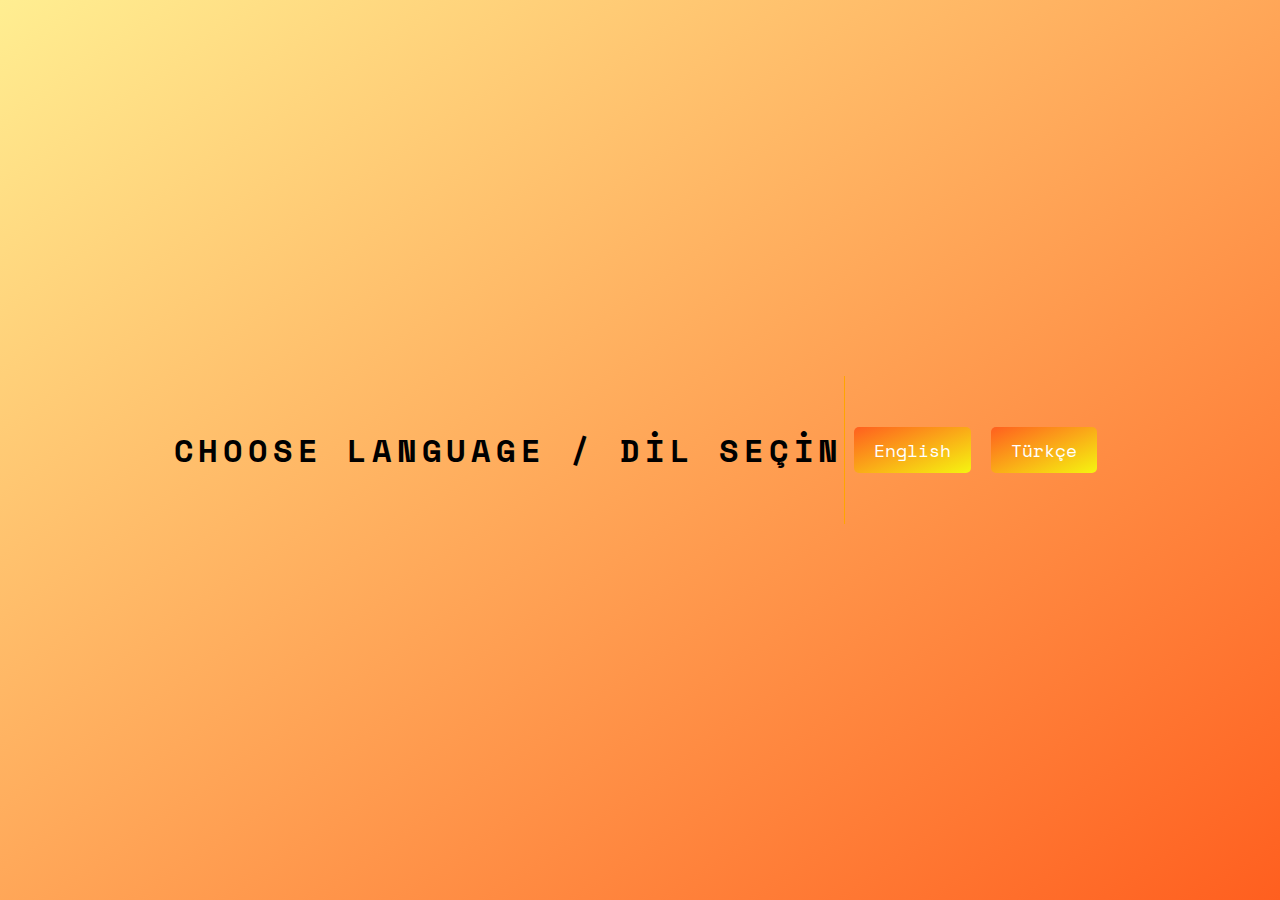
<file: index.html>
<!DOCTYPE html>
<html lang="en">
  <head>
    <meta charset="UTF-8" />
    <meta name="viewport" content="width=device-width, initial-scale=1.0" />
    <meta http-equiv="X-UA-Compatible" content="ie=edge" />
    <title>Ali Uğurlu</title>
    <link rel="stylesheet" href="css/languageStyle.css" />
	  <link rel="icon" href="images/AU.png" type="image/x-icon">
    <link href="https://fonts.googleapis.com/css?family=Space+Mono" rel="stylesheet">
    <link href="https://fonts.googleapis.com/css?family=Kaushan+Script" rel="stylesheet">
	
  </head>
  <body>
    <div class="h1">
      <h1>CHOOSE LANGUAGE / DİL SEÇİN</h1>
    </div>
    <br></br>
    <div class="button-container">
      <button onclick="redirectToPage('ENG.html')">English</button>
      <button onclick="redirectToPage('TR.html')">Türkçe</button>
      <!-- Add more language buttons as needed -->
    </div>
    <script src="selectLanguage.js"></script>
  </body>
</html>
</file>
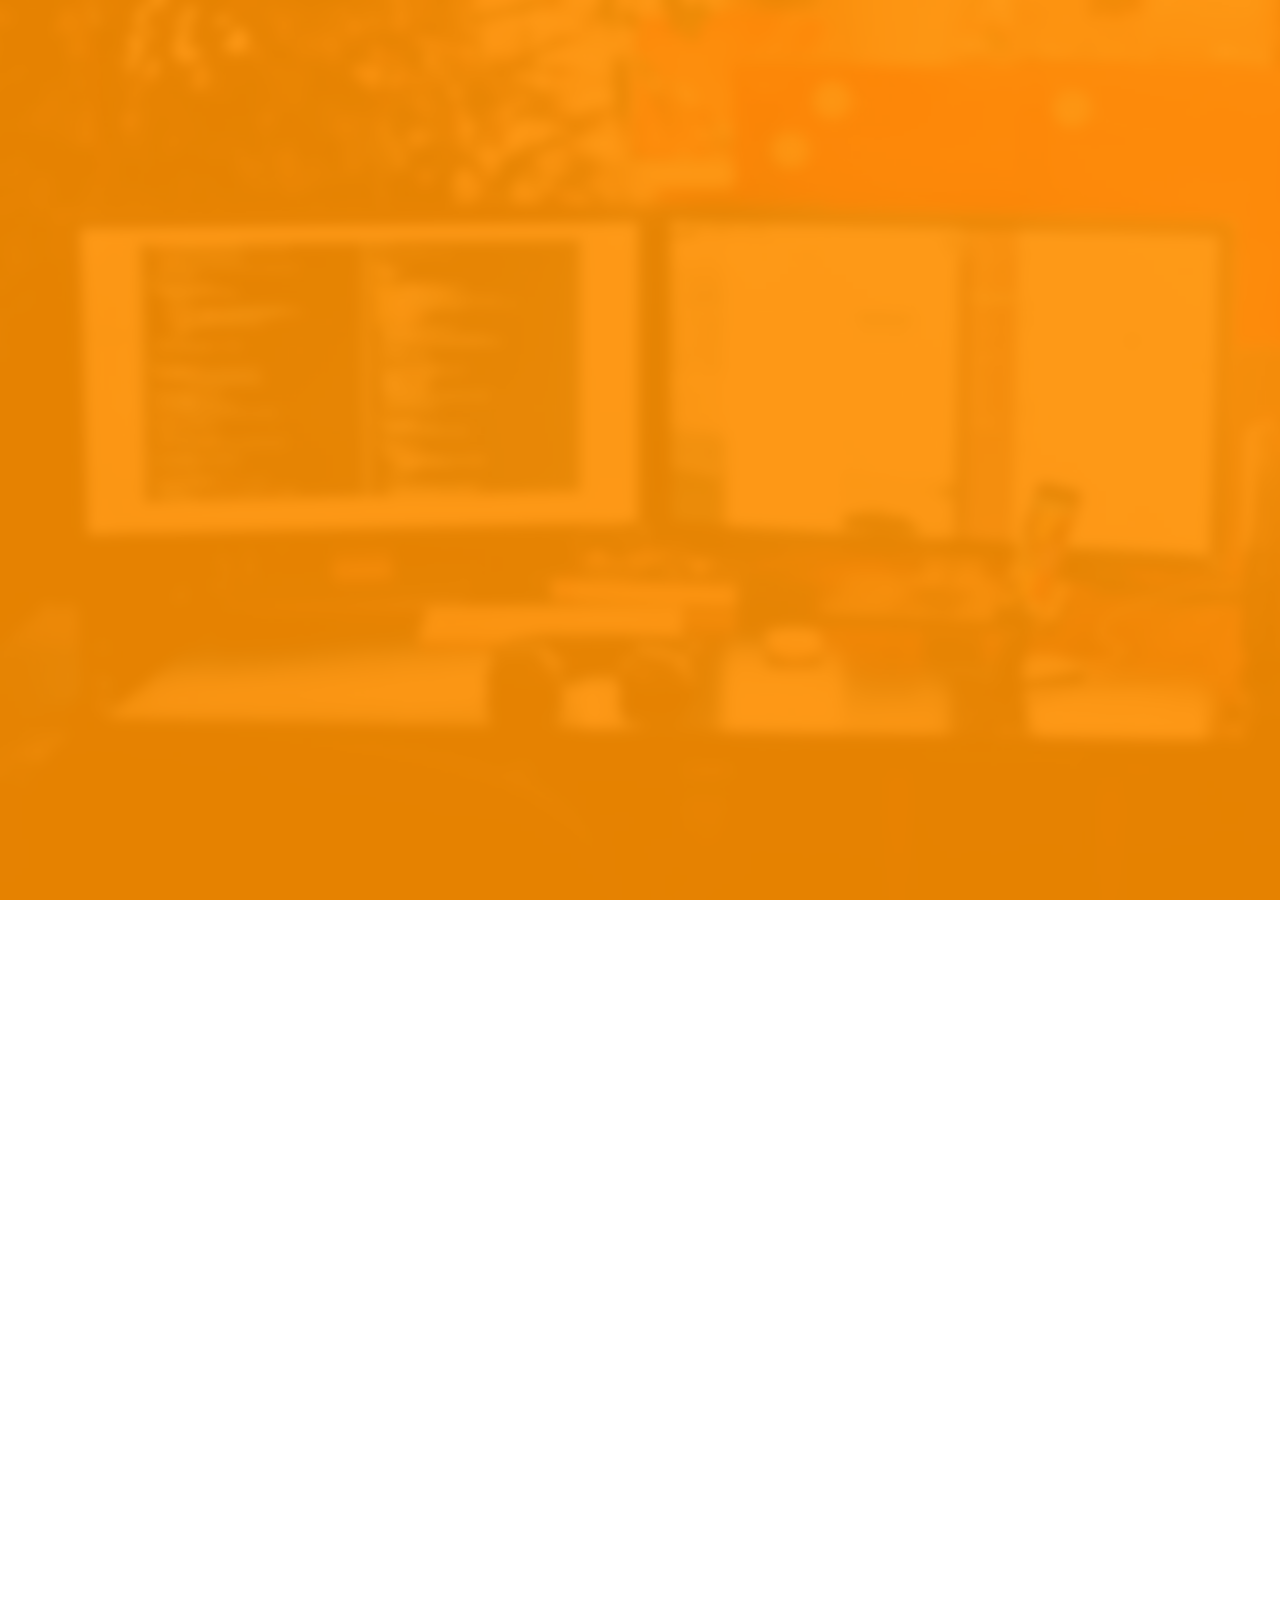
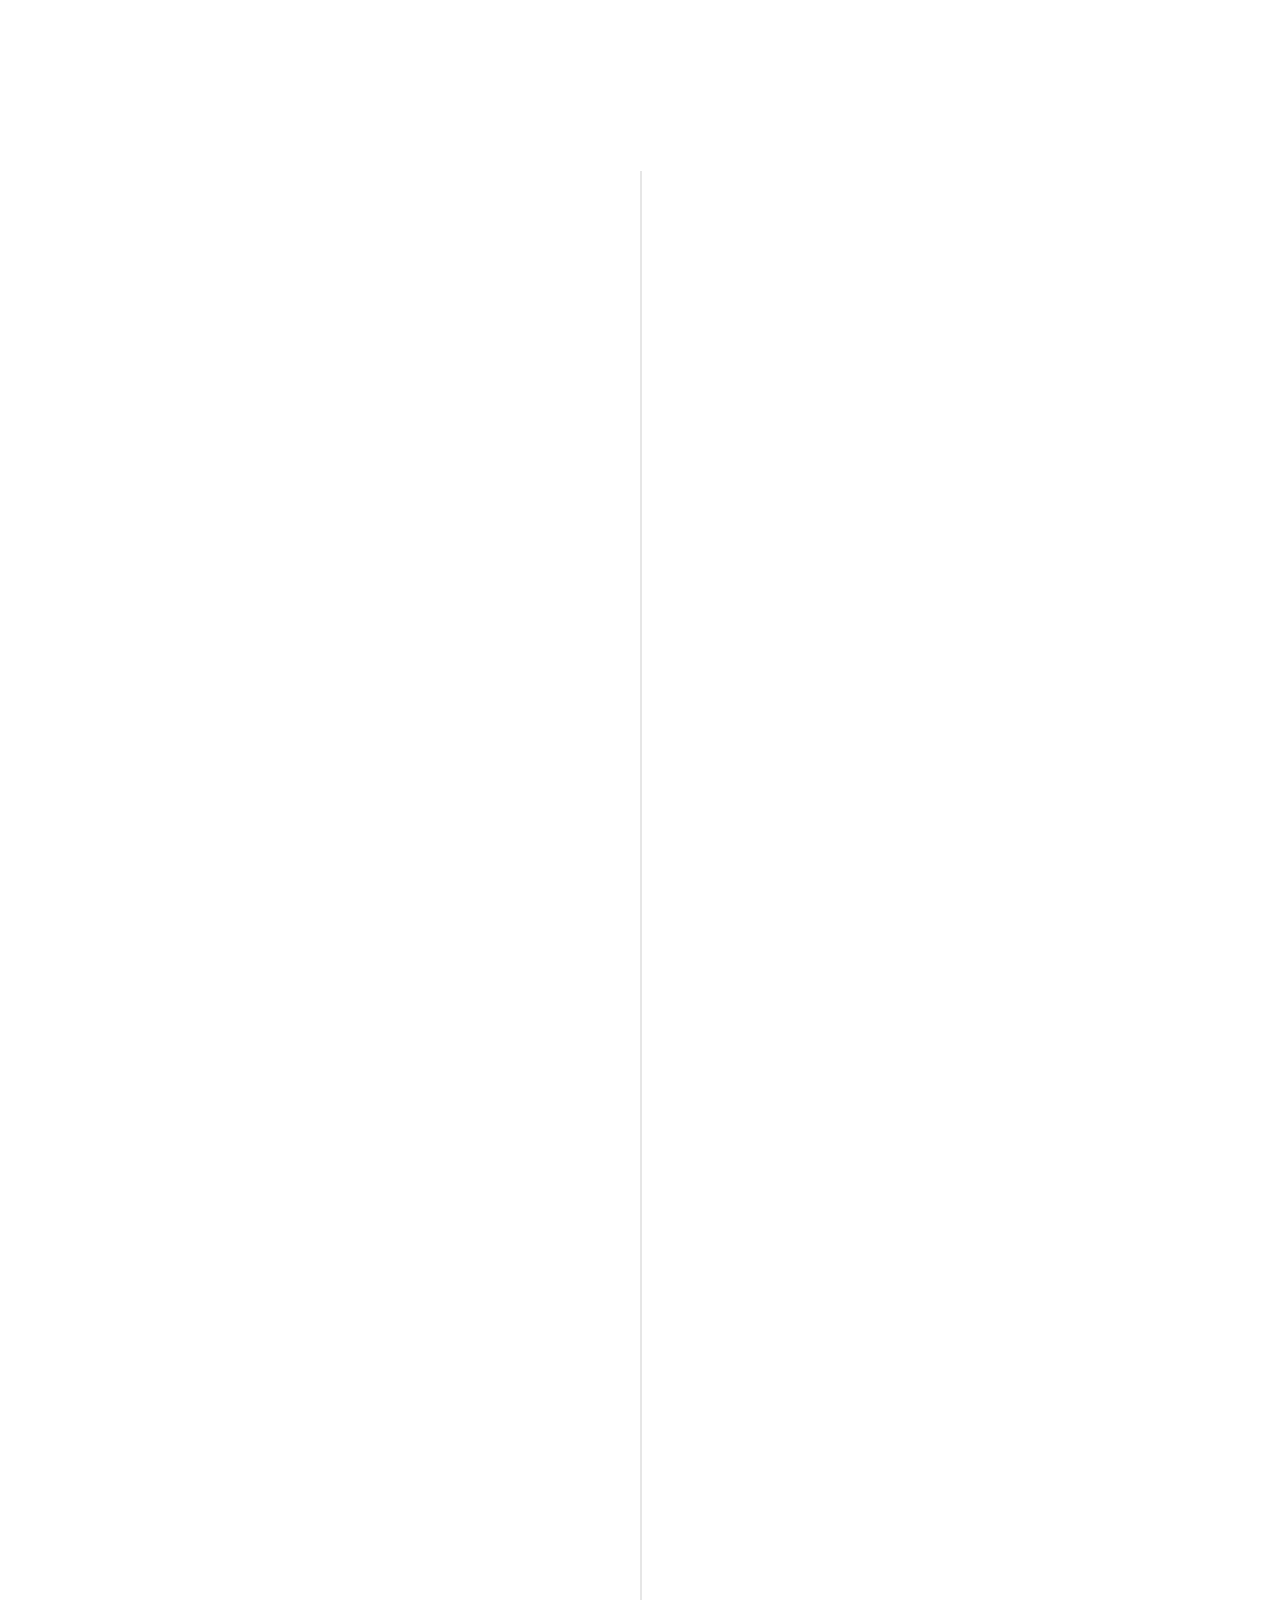
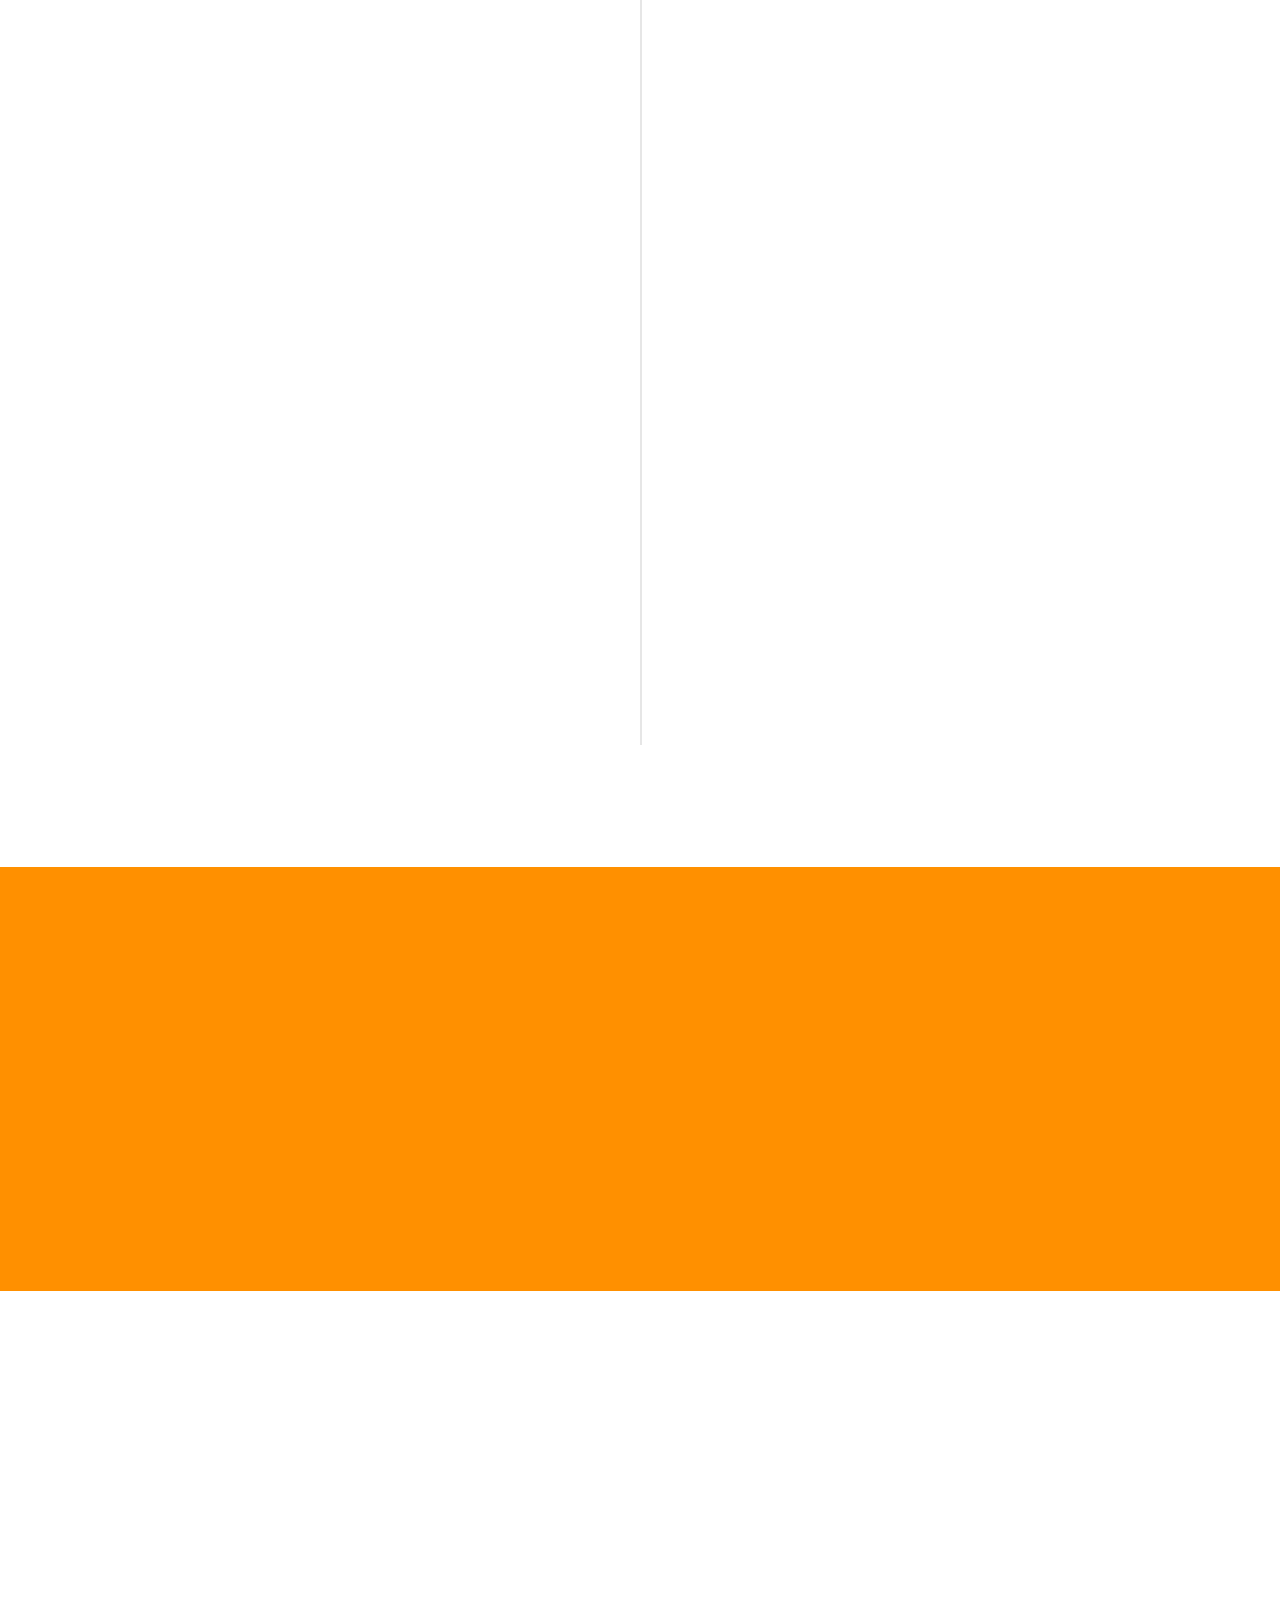
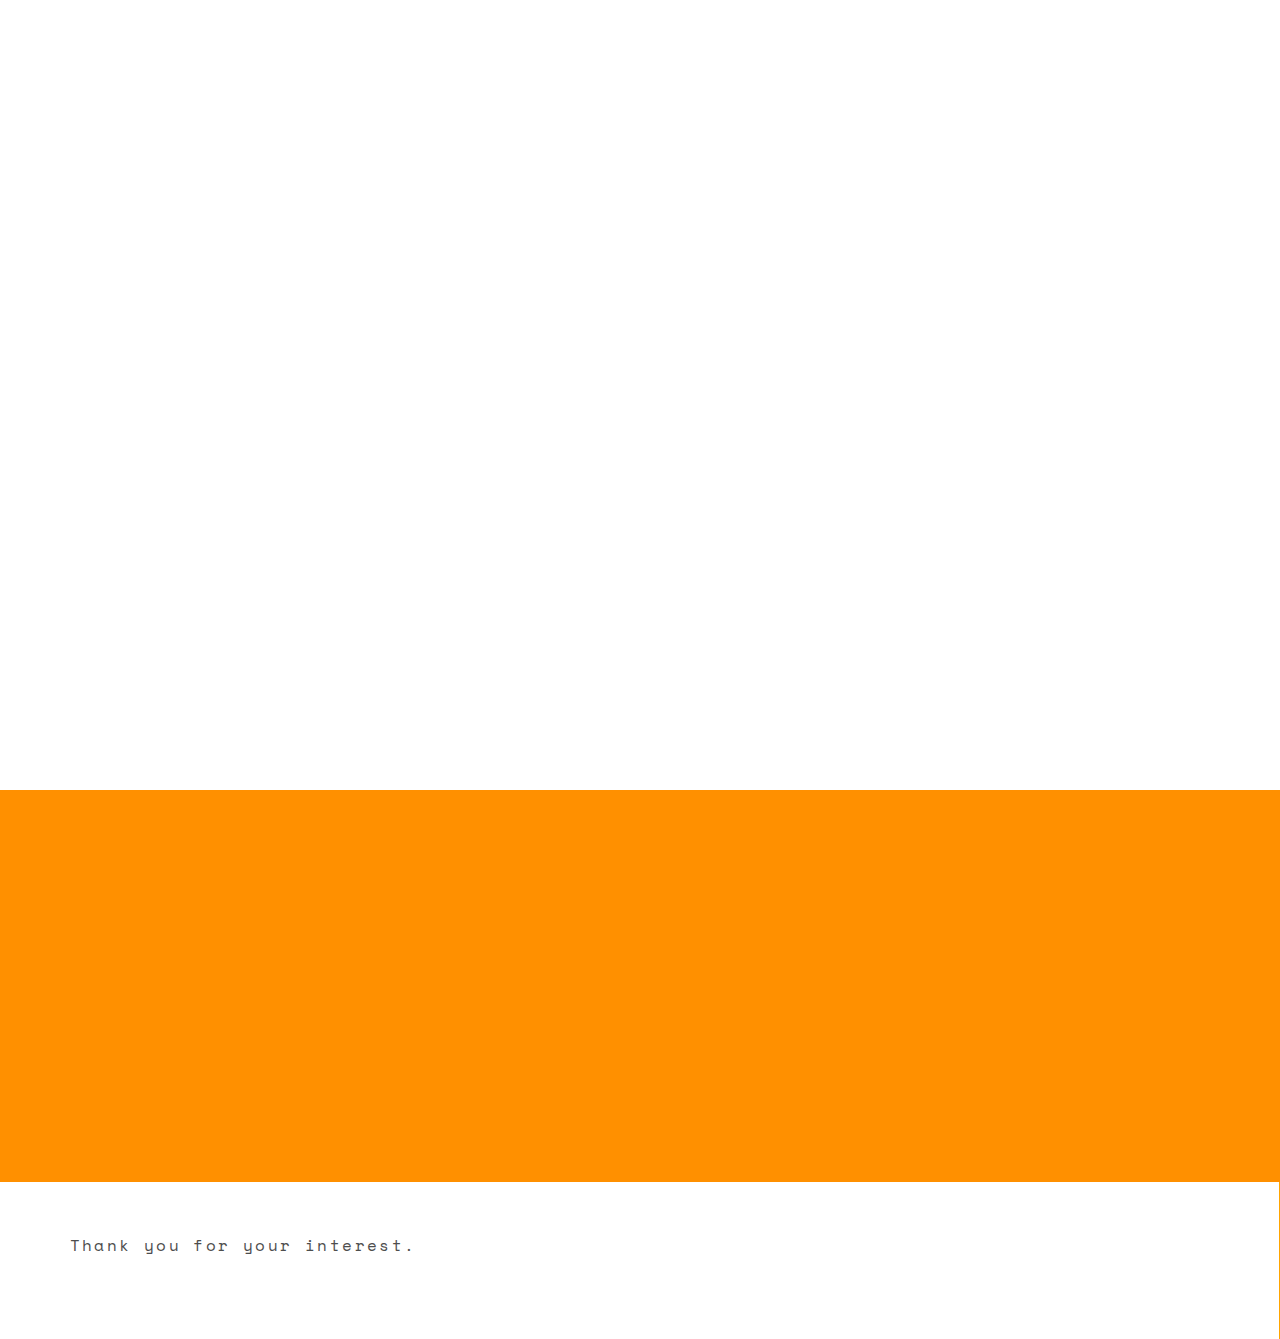
<file: ENG.html>
<!DOCTYPE HTML>
<html>
	<head>
	<meta charset="utf-8">
	<meta http-equiv="X-UA-Compatible" content="IE=edge">
	<title>Ali Uğurlu - Portfolio</title>
	<meta name="viewport" content="width=device-width, initial-scale=1">
	<link rel="icon" href="images/AU.png" type="image/x-icon">


	<link href="https://fonts.googleapis.com/css?family=Space+Mono" rel="stylesheet">
	<link href="https://fonts.googleapis.com/css?family=Kaushan+Script" rel="stylesheet">
	

	<link rel="stylesheet" href="css/animate.css">

	<link rel="stylesheet" href="css/icomoon.css">

	<link rel="stylesheet" href="css/bootstrap.css">

	<link rel="stylesheet" href="css/style.css">


	<script src="js/modernizr-2.6.2.min.js"></script>

	</head>
	<body>	
	<div class="fh5co-loader"></div>
	
	<div id="page">	
	<header id="fh5co-header" class="fh5co-cover js-fullheight" role="banner" style="background-image:url(images/cover_bg_3.jpg);" data-stellar-background-ratio="0.5">
		<div class="overlay"></div>
		<div class="container">
			<div class="row">
				<div class="col-md-8 col-md-offset-2 text-center">
					<div class="display-t js-fullheight">
						<div class="display-tc js-fullheight animate-box" data-animate-effect="fadeIn">
							<div class="profile-thumb" style="background: url(images/profil2.jpeg);"></div>
							<h1><span>Ali Uğurlu</span></h1>
							<h3><span style="font-size: 21px;">Web & Software Developer</span></h3>
							<p>
								<ul class="fh5co-social-icons">
									<li><a href="https://github.com/aliuAU"><i class="icon-github2"></i></a></li>
									<li><a href="https://www.linkedin.com/in/ali-u%C4%9Furlu-1796682b5/"><i class="icon-linkedin2"></i></a></li>
								</ul>
							</p>
						</div>
					</div>
				</div>
			</div>
		</div>
	</header>

	<div id="fh5co-about" class="animate-box">
		<div class="container">
			<div class="row">
				<div class="col-md-8 col-md-offset-2 text-center fh5co-heading">
					<h2>About Me</h2>
				</div>
			</div>
			<div class="row">
				<div class="col-md-4">
					<ul class="info">
						<li><span class="first-block">Full Name:</span><span class="second-block">Ali Uğurlu</span></li>
						<li><span class="first-block">Phone:</span><span class="second-block">+90 501 301 8440</span></li>
						<li><span class="first-block">Email:</span><span class="second-block">aliugurlu_@outlook.com</span></li>
					</ul>
				</div>
				<div class="col-md-8">
					<h2>Hello There!</h2>
					<p>I'm Ali Uğurlu, a Software Engineering graduate from Atılım University. I am mainly passionate about web and object-oriented programming.</p>
					<p>
						<ul class="fh5co-social-icons">
							<li><a href="https://github.com/aliuAU"><i class="icomoon icon-github2"></i></a></li>
							<li><a href="https://www.linkedin.com/in/ali-u%C4%9Furlu-1796682b5/"><i class="icon-linkedin2"></i></a></li>
						</ul>
					</p>
				</div>
			</div>
		</div>
	</div>

	<div id="fh5co-resume" class="fh5co-bg-color">
		<div class="container">
			<div class="row animate-box">
				<div class="col-md-8 col-md-offset-2 text-center fh5co-heading">
					<h2>My Resume</h2>
				</div>
			</div>
			<div class="row">
				<div class="col-md-12 col-md-offset-0">
					<ul class="timeline">
						<li class="timeline-heading text-center animate-box">
							<div><h3>Work Experience</h3></div>
						</li>
						<li class="animate-box timeline-unverted">
							<div class="timeline-badge"><i class="icon-suitcase"></i></div>
							<div class="timeline-panel">
								<div class="timeline-heading">
									<h3 class="timeline-title">Intern Web Developer</h3>
									<span class="company">PM Informatics</span>
									<span class="company-time">2023 June - 2023 September</span>
								</div>
								<div class="timeline-body">
									<p>Designed and implemented feature-rich library websites using .NET, JavaScript, and MSSQL technologies. Collaborating with cross-functional teams, I ensured an intuitive user experience, integrated dynamic features, and optimized responsiveness. </p>
								</div>
							</div>
						</li>
						<li class="timeline-inverted animate-box">
							<div class="timeline-badge"><i class="icon-suitcase"></i></div>
							<div class="timeline-panel">
								<div class="timeline-heading">
									<h3 class="timeline-title">Intern Web Developer</h3>
									<span class="company">IDE Software</span>
									<span class="company-time">2021 July - 2021 September</span>
								</div>
								<div class="timeline-body">
									<p>Contributed to the development of a comprehensive student portal. Leveraging PHP, Bootstrap, and Oracle database technologies, I designed and implemented a user-friendly platform. </p>
								</div>
							</div>
						</li>

						<br>
						<li class="timeline-heading text-center animate-box">
							<div><h3>Education</h3></div>
						</li>
						<li class="timeline-inverted animate-box">
							<div class="timeline-badge"><i class="icon-graduation-cap"></i></div>
							<div class="timeline-panel">
								<div class="timeline-heading">
									<h3 class="timeline-title">Bachelor's Degree</h3>
									<span class="company">Atılım University</span>
									<span class="company-time">2019 - 2024</span>
								</div>
								<div class="timeline-body">
									<p>Software Engineering department.</p>
								</div>
							</div>
						</li>
						<li class="animate-box timeline-unverted">
							<div class="timeline-badge"><i class="icon-graduation-cap"></i></div>
							<div class="timeline-panel">
								<div class="timeline-heading">
									<h3 class="timeline-title">Erasmus+ Exchange</h3>
									<span class="company">Ostrava University</span>
									<span class="company-time">2021 September - 2022 March</span>
								</div>
								<div class="timeline-body">
									<p>Erasmus+ student exchange programme.</p>
								</div>
							</div>
						</li>
						<li class="timeline-heading text-center animate-box">
							<div><h3>Projects</h3></div>
						</li>
						<li class="animate-box timeline-unverted">
							<div class="timeline-badge"><i class="icon-lightbulb"></i></div>
							<div class="timeline-panel">
								<div class="timeline-heading">
									<h3 class="timeline-title">Graduation Project</h3>
								</div>
								<div class="timeline-body">
									<p>We crafted "FilmFolio", a movie blog using .NET, C#, JavaScript, and Python. Users can rate and comment on movies, view critic scores through an API, and enjoy a recommendation system and gamification.</p>
								</div>
							</div>
							<li class="timeline-inverted animate-box">
								<div class="timeline-badge"><i class="icon-lightbulb"></i></div>
								<div class="timeline-panel">
									<div class="timeline-heading">
										<h3 class="timeline-title">ECE Project</h3>
									</div>
									<div class="timeline-body">
										<p>I contributed to the ECE project, which is a VR-based neurosurgery training simulator developed with Unity and C#. Our achievements, including a published scholarly article, were guided by esteemed mentors Professor Nergiz Ercil Çağıltay and Damla Topallı.</p>
									</div>
								</div>
							</li>
							<li class="timeline-heading text-center animate-box">
								<div><h3>Article</h3></div>
							</li>
							<li class="timeline-inverted animate-box">
								<div class="timeline-badge"><i class="icon-clipboard2"></i></div>
								<div class="timeline-panel">
									<div class="timeline-heading">
										<h3 class="timeline-title">UNDERSTANDING USER EXPERIENCE (UX) FOR VIRTUAL REALITY BASED SURGICAL TRAINING	</h3>
									</div>
									<div class="timeline-body">
										<p>This study examines how virtual reality (VR) technology impacts surgical training in healthcare education. It emphasizes the importance of tailoring user experiences, comparing VR controllers to hands-on interaction. Two student groups participated in randomized scenarios, with performance and preferences analyzed. The findings stress the vital role of user experience (UX) design in technology-enhanced learning, providing insights for optimizing surgical education and VR-based experiences.</p>
										<p>Here is the full abstract:</p>
										<a href="https://library.iated.org/view/TOPALLI2023UND" target="_blank">https://library.iated.org/view/TOPALLI2023UND</a>
									</div>
								</div>
							</li>
							</li>
						</li>
			    	</ul>
				</div>
			</div>
		</div>
	</div>
	<div id="fh5co-started" class="fh5co-bg-dark">
		<div class="overlay"></div>
		<div class="container">
			<div class="row animate-box">
				<div class="col-md-8 col-md-offset-2 text-center fh5co-heading">
					<h2>For my further studies and projects, you can visit my <a href="https://github.com/aliuAU" target="_blank">GitHub</a>🖱!</h2>

				</div>
			</div>
		</div>
	</div>

	<div id="fh5co-skills" class="animate-box">
		<div class="container">
			<div class="row">
				<div class="col-md-8 col-md-offset-2 text-center fh5co-heading">
					<h2>Skills</h2>
				</div>
			</div>
			<div class="row row-pb-md">
				<div class="col-md-3 col-sm-6 col-xs-12 text-center">
					<div class="chart" data-percent="95"><span><strong>HTML5</strong>95%</span></div>
				</div>
				<div class="col-md-3 col-sm-6 col-xs-12 text-center">
					<div class="chart" data-percent="90"><span><strong>CSS3</strong>90%</span></div>
				</div>
				<div class="col-md-3 col-sm-6 col-xs-12 text-center">
					<div class="chart" data-percent="90"><span><strong>JavaScript</strong>90%</span></div>
				</div>

				<div class="col-md-3 col-sm-6 col-xs-12 text-center">
					<div class="chart" data-percent="89"><span><strong>ASP.NET</strong>89%</span></div>
				</div>
				<div class="col-md-3 col-sm-6 col-xs-12 text-center">
					<div class="chart" data-percent="90"><span><strong>MSSQL</strong>90%</span></div>
				</div>
				<div class="col-md-3 col-sm-6 col-xs-12 text-center">
					<div class="chart" data-percent="90"><span><strong>C#</strong>90%</span></div>
				</div>
				<div class="col-md-3 col-sm-6 col-xs-12 text-center">
					<div class="chart" data-percent="85"><span><strong>C++</strong>85%</span></div>
				</div>
				<div class="col-md-3 col-sm-6 col-xs-12 text-center">
					<div class="chart" data-percent="75"><span><strong>C</strong>75%</span></div>
				</div>
			</div>
			<div class="row">
				<div class="col-md-6">
					<div class="progress-wrap">
						<h3><span class="name-left">HTML5/CSS3</span><span class="value-right">95%</span></h3>
						<div class="progress">
						  <div class="progress-bar progress-bar-1 progress-bar-striped active" role="progressbar"
						  aria-valuenow="90" aria-valuemin="0" aria-valuemax="100" style="width:90%">
						  </div>
						</div>
					</div>
					<div class="progress-wrap">
						<h3><span class="name-left">JavaScript</span><span class="value-right">90%</span></h3>
						<div class="progress">
						  <div class="progress-bar progress-bar-2 progress-bar-striped active" role="progressbar"
						  aria-valuenow="90" aria-valuemin="0" aria-valuemax="100" style="width:90%">
						  </div>
						</div>
					</div>
					<div class="progress-wrap">
						<h3><span class="name-left">ASP.NET</span><span class="value-right">89%</span></h3>
						<div class="progress">
						  <div class="progress-bar progress-bar-3 progress-bar-striped active" role="progressbar"
						  aria-valuenow="89" aria-valuemin="0" aria-valuemax="100" style="width:89%">
						  </div>
						</div>
					</div>
					<div class="progress-wrap">
						<h3><span class="name-left">MSSQL</span><span class="value-right">90%</span></h3>
						<div class="progress">
						  <div class="progress-bar progress-bar-4 progress-bar-striped active" role="progressbar"
						  aria-valuenow="90" aria-valuemin="0" aria-valuemax="100" style="width:85%">
						  </div>
						</div>
					</div>
				</div>
				<div class="col-md-6">
					<div class="progress-wrap">
						<h3><span class="name-left">Design Principles</span><span class="value-right">99%</span></h3>
						<div class="progress">
						  <div class="progress-bar progress-bar-5 progress-bar-striped active" role="progressbar"
						  aria-valuenow="99" aria-valuemin="0" aria-valuemax="99" style="width:99%">
						  </div>
						</div>
					</div>
					<div class="progress-wrap">
						<h3><span class="name-left">C#</span><span class="value-right">90%</span></h3>
						<div class="progress">
						  <div class="progress-bar progress-bar-striped active" role="progressbar"
						  aria-valuenow="90" aria-valuemin="0" aria-valuemax="100" style="width:90%">
						  </div>
						</div>
					</div>
					<div class="progress-wrap">
						<h3><span class="name-left">jQuery</span><span class="value-right">75%</span></h3>
						<div class="progress">
						  <div class="progress-bar progress-bar-3 progress-bar-striped active" role="progressbar"
						  aria-valuenow="75" aria-valuemin="0" aria-valuemax="100" style="width:75%">
						  </div>
						</div>
					</div>
					<div class="progress-wrap">
						<h3><span class="name-left">WebAPI</span><span class="value-right">85%</span></h3>
						<div class="progress">
						  <div class="progress-bar progress-bar-striped active" role="progressbar"
						  aria-valuenow="85" aria-valuemin="0" aria-valuemax="100" style="width:85%">
						  </div>
						</div>
					</div>
				</div>
			</div>
		</div>
	</div>

	
<div id="fh5co-started" class="fh5co-bg-dark">
		<div class="overlay"></div>
		<div class="container">
			<div class="row animate-box">
				<div class="col-md-8 col-md-offset-2 text-center fh5co-heading">
					<h2>Contact Me!</h2>
					<p><a href="mailto:aliugurlu_@outlook.com" class="btn btn-default btn-lg">Mail Me</a></p>
				</div>
			</div>
		</div>
	</div>
	
	<div id="fh5co-footer">
		<div class="container">
			<div class="row">
				<div class="col-md-12">
					<p>Thank you for your interest.</p>
				</div>
			</div>
		</div>
	</div>

	<div class="gototop js-top">
		<a href="#" class="js-gotop"><i class="icon-arrow-up22"></i></a>
	</div>
	
	<!-- jQuery -->
	<script src="js/jquery.min.js"></script>
	<!-- jQuery Easing -->
	<script src="js/jquery.easing.1.3.js"></script>
	<!-- Bootstrap -->
	<script src="js/bootstrap.min.js"></script>
	<!-- Waypoints -->
	<script src="js/jquery.waypoints.min.js"></script>
	<!-- Stellar Parallax -->
	<script src="js/jquery.stellar.min.js"></script>
	<!-- Easy PieChart -->
	<script src="js/jquery.easypiechart.min.js"></script>
	
	<script src="js/main.js"></script>

	</body>
</html>
</file>
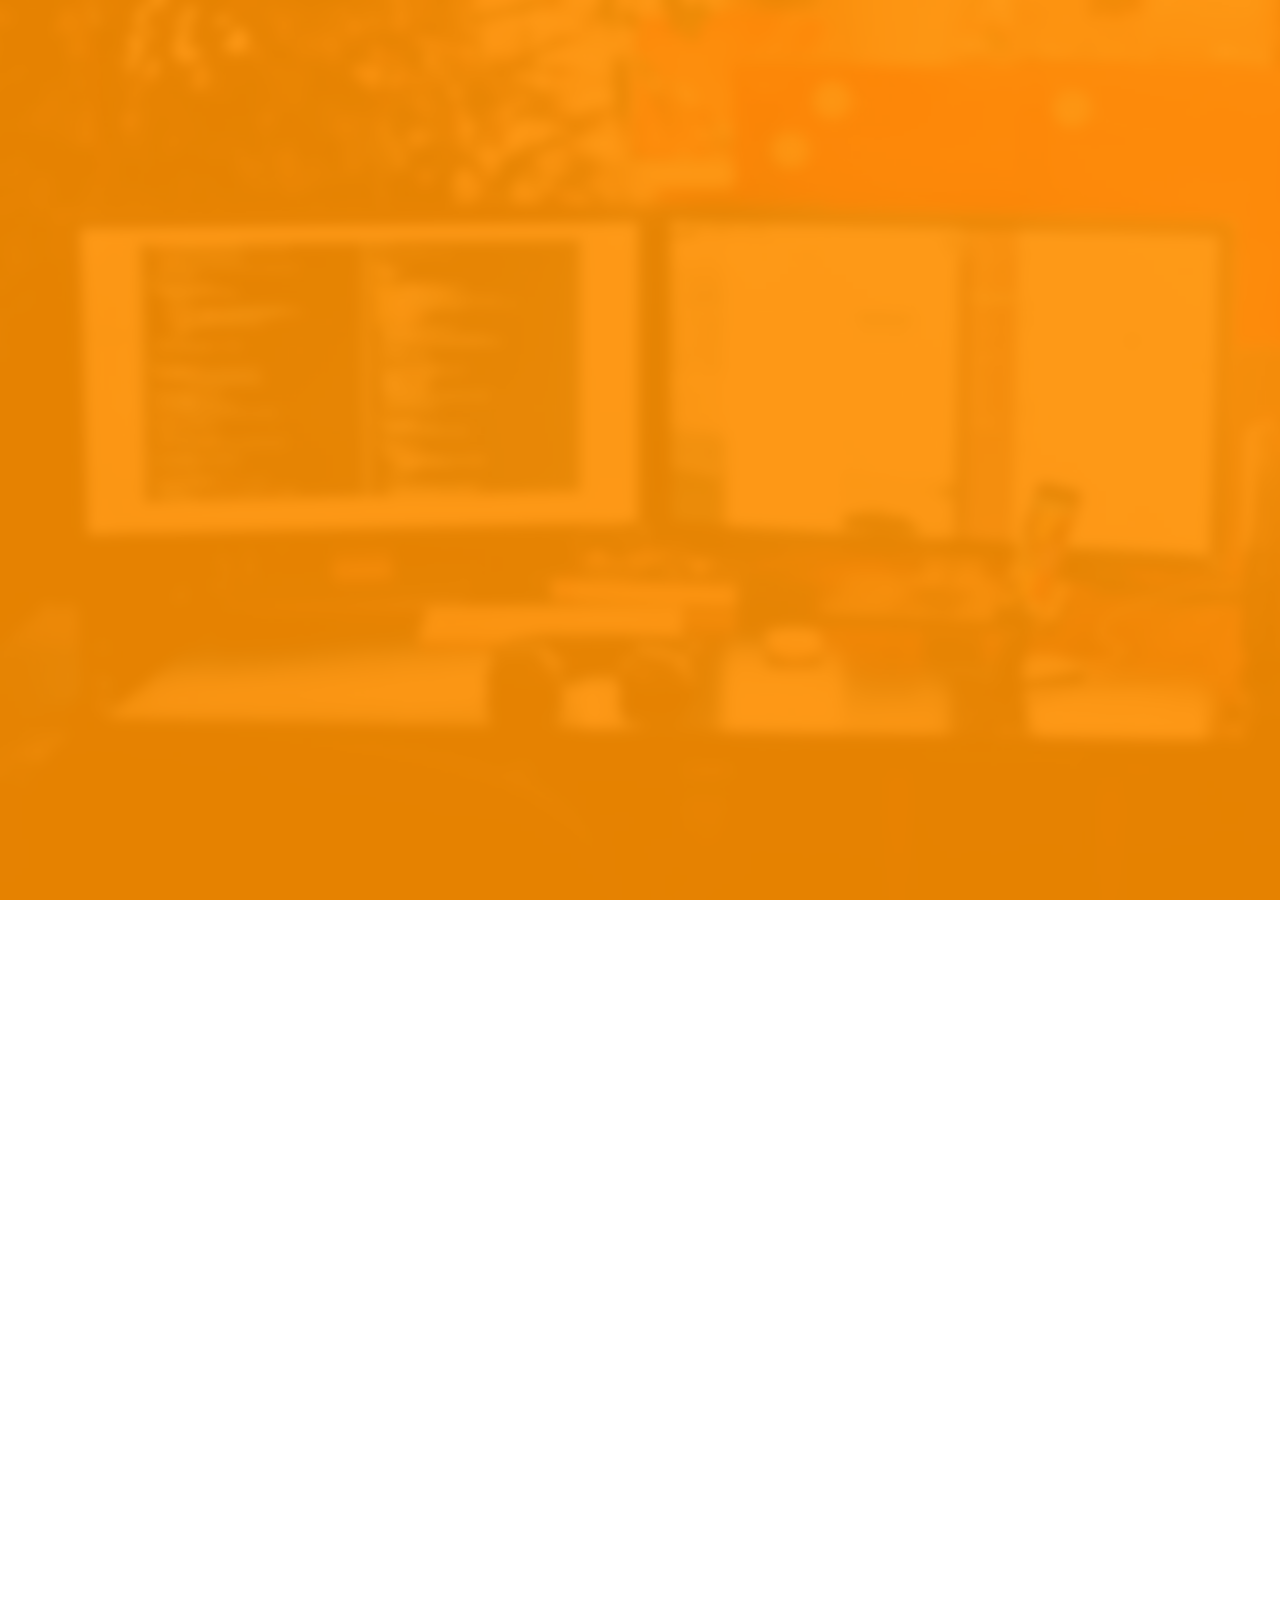
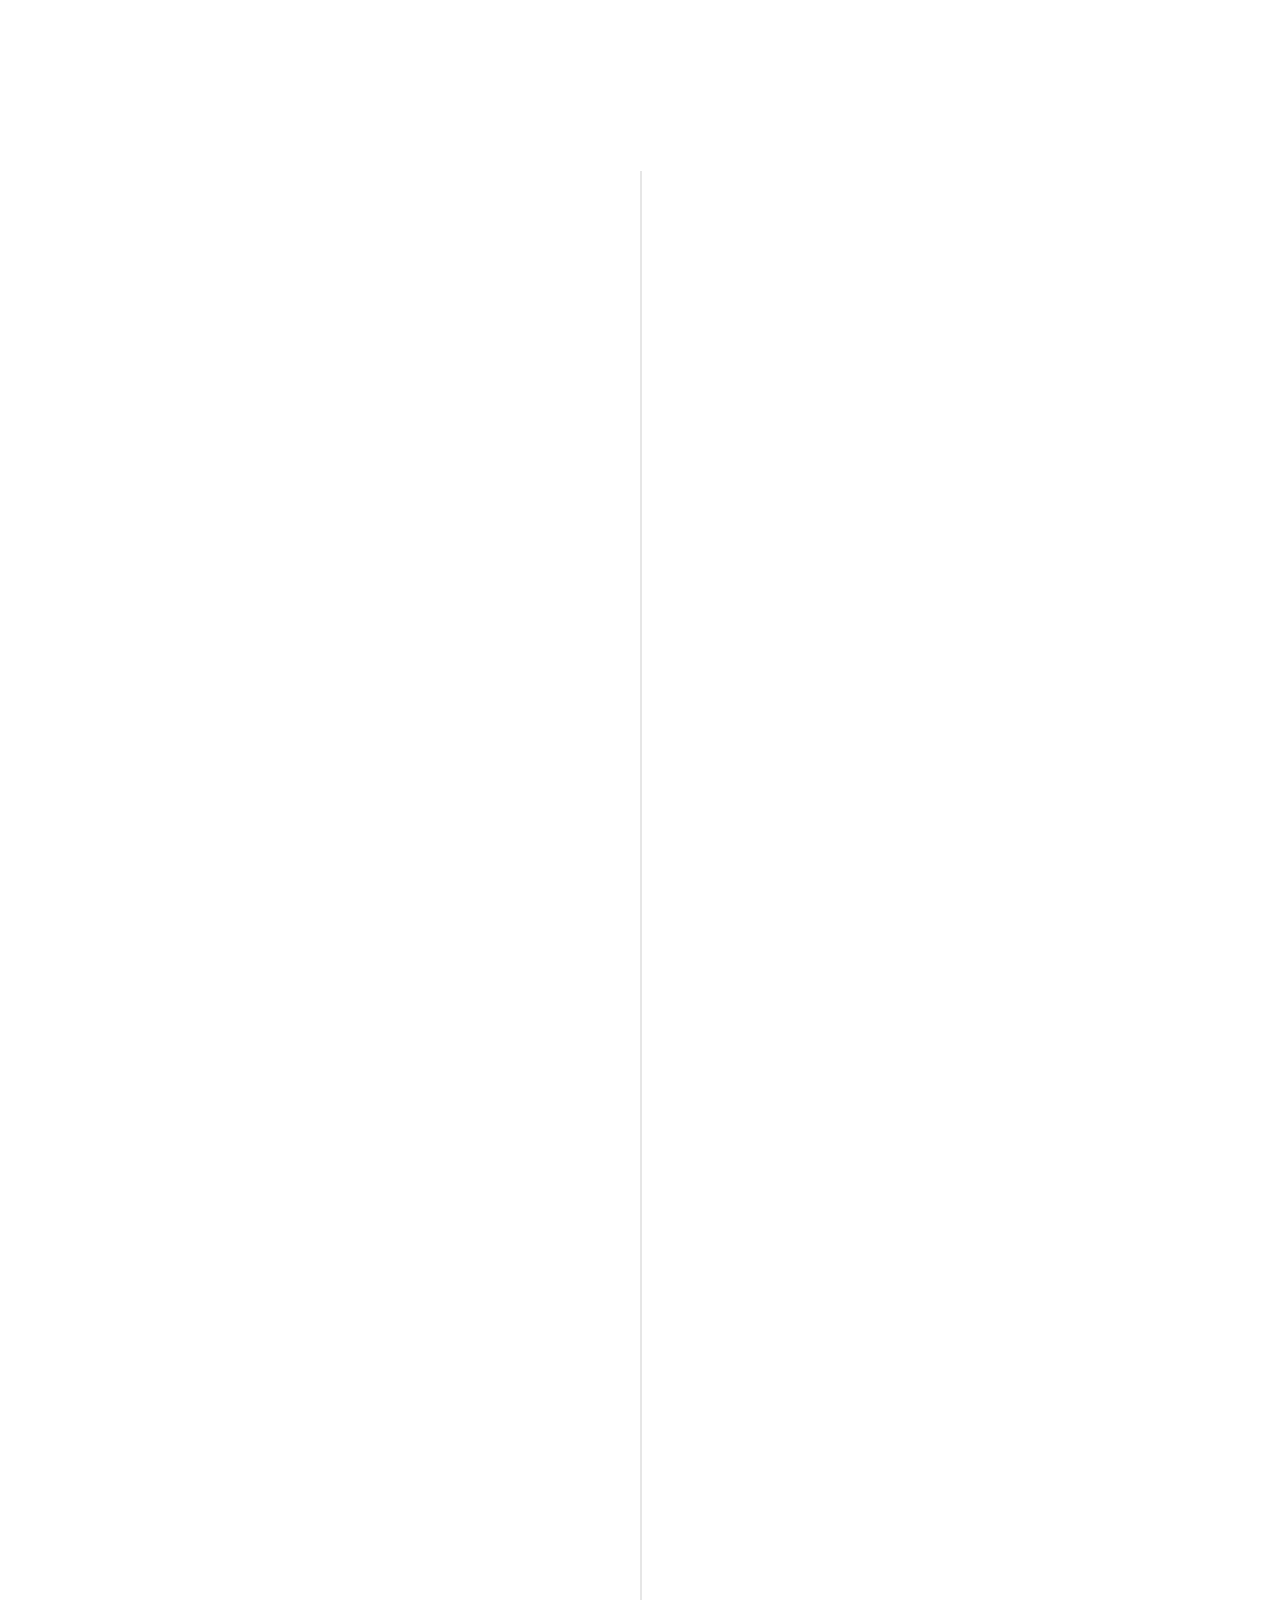
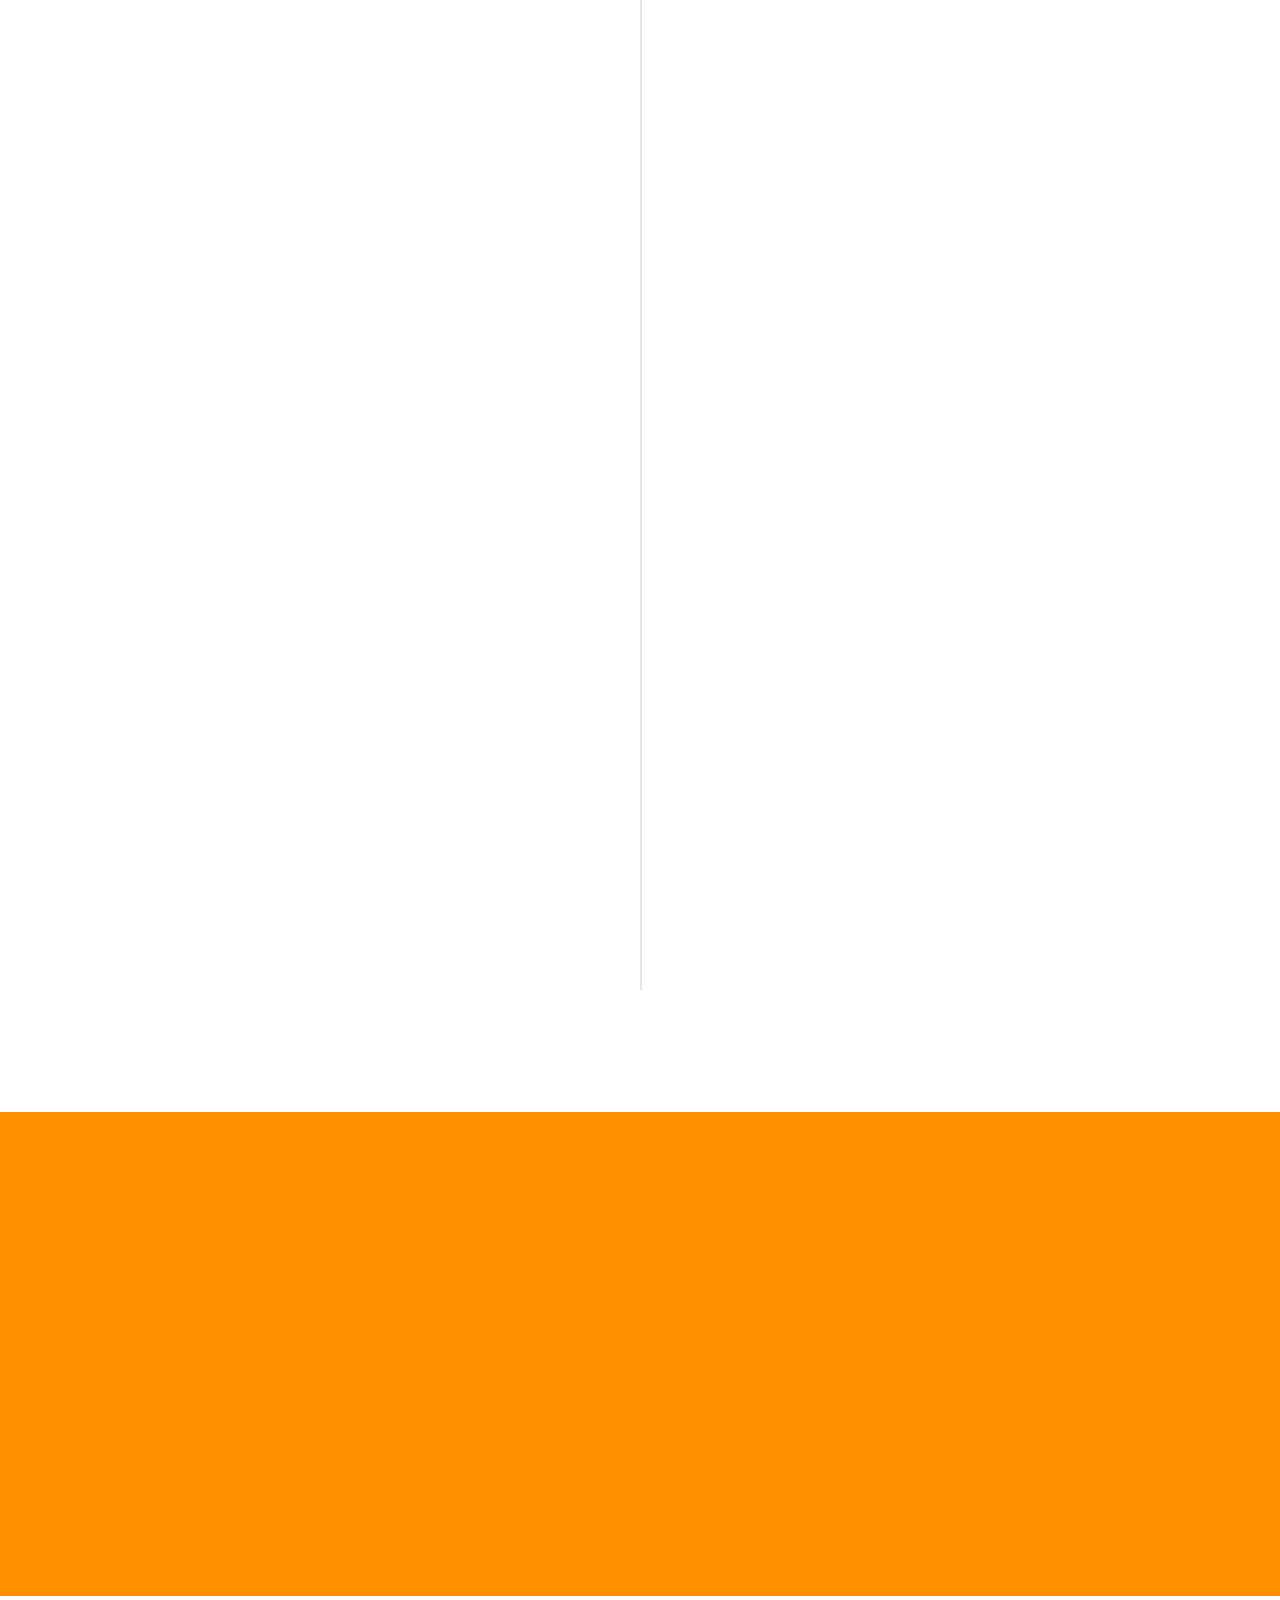
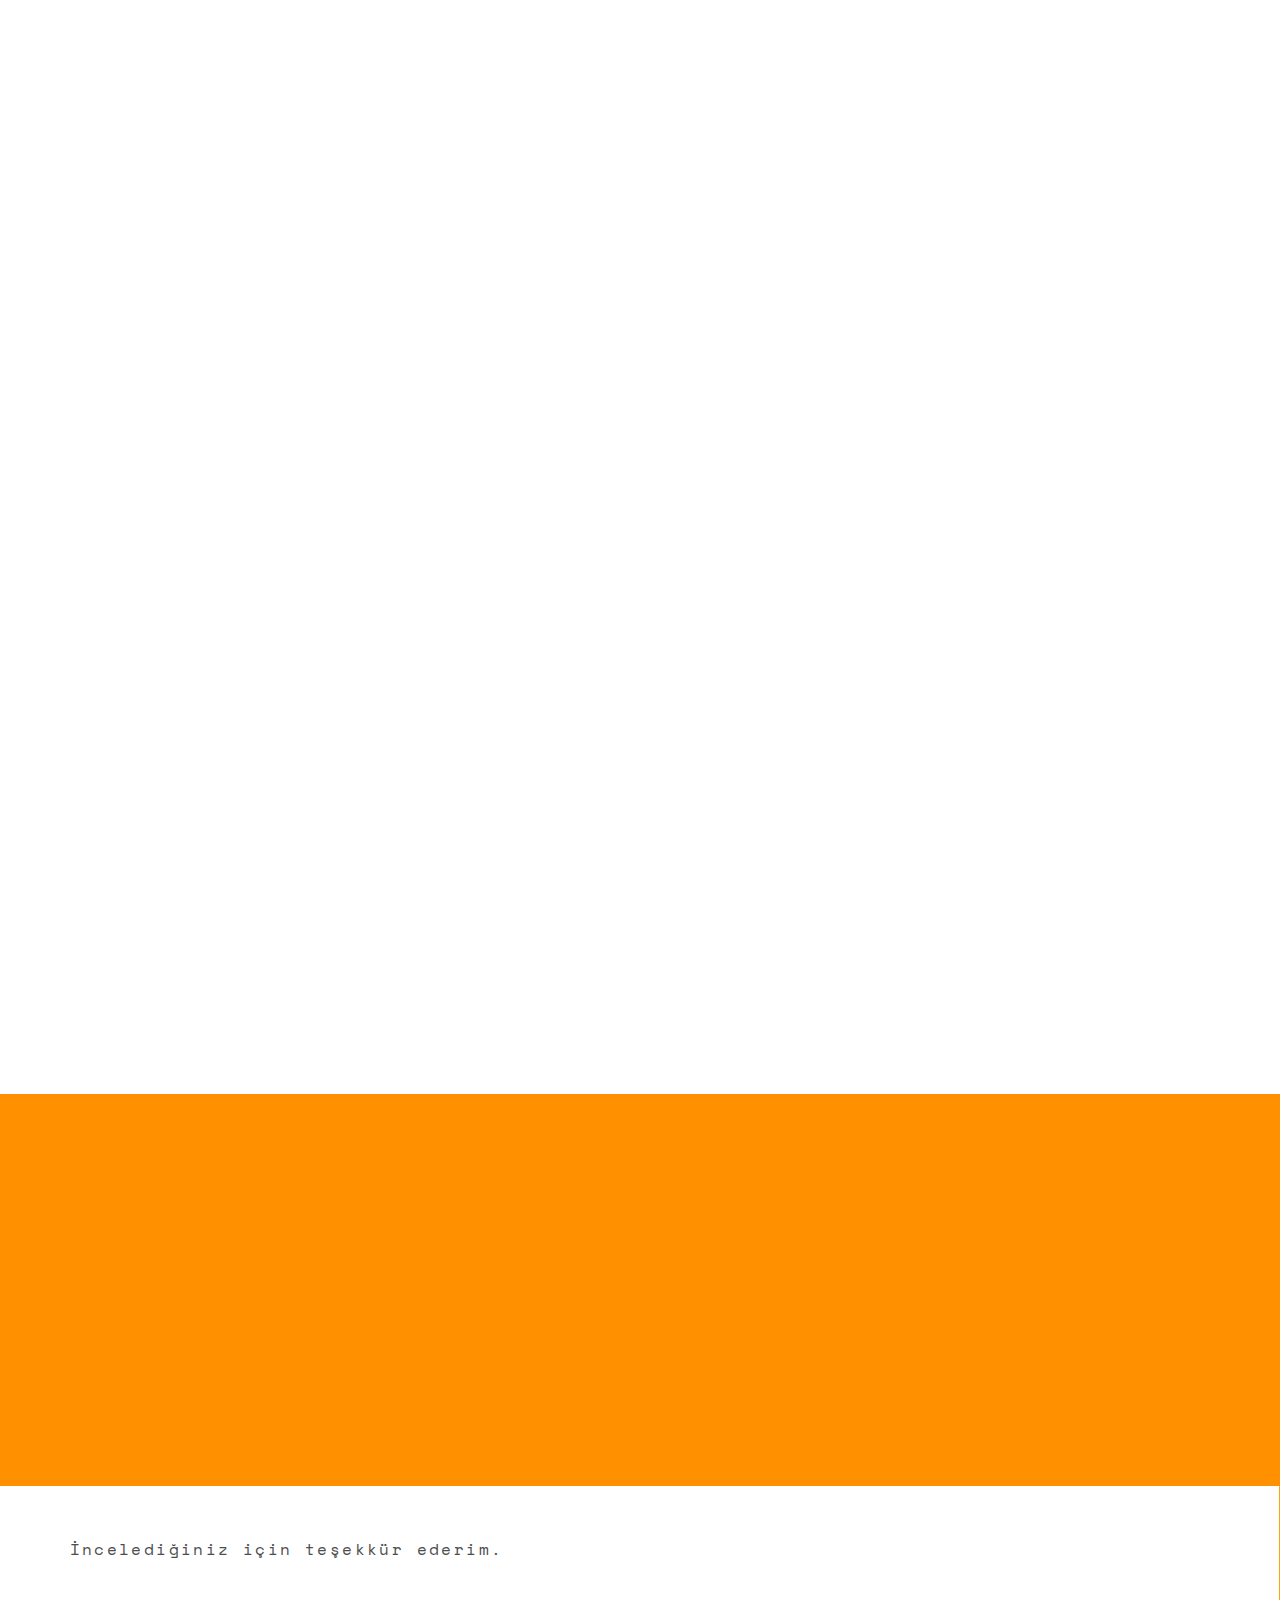
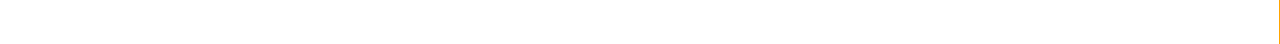
<file: TR.html>
<!DOCTYPE HTML>
<html>
	<head>
	<meta charset="utf-8">
	<meta http-equiv="X-UA-Compatible" content="IE=edge">
	<title>Ali Uğurlu - Portfolio</title>
	<meta name="viewport" content="width=device-width, initial-scale=1">
	<link rel="icon" href="images/AU.png" type="image/x-icon">


	<link href="https://fonts.googleapis.com/css?family=Space+Mono" rel="stylesheet">
	<link href="https://fonts.googleapis.com/css?family=Kaushan+Script" rel="stylesheet">
	

	<link rel="stylesheet" href="css/animate.css">

	<link rel="stylesheet" href="css/icomoon.css">

	<link rel="stylesheet" href="css/bootstrap.css">

	<link rel="stylesheet" href="css/style.css">


	<script src="js/modernizr-2.6.2.min.js"></script>

	</head>
	<body>	
	<div class="fh5co-loader"></div>
	
	<div id="page">	
	<header id="fh5co-header" class="fh5co-cover js-fullheight" role="banner" style="background-image:url(images/cover_bg_3.jpg);" data-stellar-background-ratio="0.5">
		<div class="overlay"></div>
		<div class="container">
			<div class="row">
				<div class="col-md-8 col-md-offset-2 text-center">
					<div class="display-t js-fullheight">
						<div class="display-tc js-fullheight animate-box" data-animate-effect="fadeIn">
							<div class="profile-thumb" style="background: url(images/profil2.jpeg);"></div>
							<h1><span>Ali Uğurlu</span></h1>
							<h3><span style="font-size: 21px;">Yazılım Mühendisi & Geliştirici</span></h3>
							<p>
								<ul class="fh5co-social-icons">
									<li><a href="https://github.com/aliuAU"><i class="icon-github2"></i></a></li>
									<li><a href="https://www.linkedin.com/in/ali-u%C4%9Furlu-1796682b5/"><i class="icon-linkedin2"></i></a></li>

								</ul>
							</p>
						</div>
					</div>
				</div>
			</div>
		</div>
	</header>

	<div id="fh5co-about" class="animate-box">
		<div class="container">
			<div class="row">
				<div class="col-md-8 col-md-offset-2 text-center fh5co-heading">
					<h2>Bilgilerim</h2>
				</div>
			</div>
			<div class="row">
				<div class="col-md-4">
					<ul class="info">
						<li><span class="first-block">Ad:</span><span class="second-block">Ali Uğurlu</span></li>
						<li><span class="first-block">Telefon:</span><span class="second-block">+90 501 301 8440</span></li>
						<li><span class="first-block">Email:</span><span class="second-block">aliugurlu_@outlook.com</span></li>
					</ul>
				</div>
				<div class="col-md-8">
					<h2>Hakkımda</h2>
					<p>Ben Ali Uğurlu, Atılım Üniversitesi "yazılım mühendisliği" mezunuyum. Web ve nesne tabanlı programlamaya ilgi duyuyorum.</p>
					<p>
						<ul class="fh5co-social-icons">
							<li><a href="https://github.com/aliuAU"><i class="icomoon icon-github2"></i></a></li>
							<li><a href="https://www.linkedin.com/in/ali-u%C4%9Furlu-1796682b5/"><i class="icon-linkedin2"></i></a></li>
						</ul>
					</p>
				</div>
			</div>
		</div>
	</div>

	<div id="fh5co-resume" class="fh5co-bg-color">
		<div class="container">
			<div class="row animate-box">
				<div class="col-md-8 col-md-offset-2 text-center fh5co-heading">
					<h2>Özgeçmiş</h2>
				</div>
			</div>
			<div class="row">
				<div class="col-md-12 col-md-offset-0">
					<ul class="timeline">
						<li class="timeline-heading text-center animate-box">
							<div><h3>Çalışma Hayatı</h3></div>
						</li>
						<li class="animate-box timeline-unverted">
							<div class="timeline-badge"><i class="icon-suitcase"></i></div>
							<div class="timeline-panel">
								<div class="timeline-heading">
									<h3 class="timeline-title">Stajyer Web Geliştirici</h3>
									<span class="company">PM Bilişim</span>
									<span class="company-time">2023 Haziran - 2023 Eylül</span>
								</div>
								<div class="timeline-body">
									<p>JavaScript, .NET, C# ve MSSQL kullanarak geliştirdiğim bir projede, admin paneli entegre edilmiş kapsamlı bir kütüphane yönetim sistemini başarıyla tasarladım. Bu projede, kullanıcı dostu arayüz tasarımı, dinamik özelliklerin entegrasyonu ve veritabanı yönetimi gibi alanlarda kapsamlı deneyim kazandım. </p>
								</div>
							</div>
						</li>
						<li class="timeline-inverted animate-box">
							<div class="timeline-badge"><i class="icon-suitcase"></i></div>
							<div class="timeline-panel">
								<div class="timeline-heading">
									<h3 class="timeline-title">Stajyer Web Geliştirici</h3>
									<span class="company">IDE Yazılım</span>
									<span class="company-time">2021 Temmuz - 2021 Eylül</span>
								</div>
								<div class="timeline-body">
									<p>PHP, JavaScript, HTML, CSS, Bootstrap ve Oracle veritabanı kullanarak geliştirdiğimiz bir öğrenci portalı projesinde  yer aldım. Bu projede, modern web teknolojilerini kullanarak kullanıcı dostu arayüze sahip bir portal tasarladık. Bootstrap framework'ünü kullanarak responsive bir tasarım elde ettim ve Oracle veritabanını entegre ederek güçlü ve güvenilir bir veri yönetimi sağladık.</p>
								</div>
							</div>
						</li>

						<br>
						<li class="timeline-heading text-center animate-box">
							<div><h3>Eğitim</h3></div>
						</li>
						<li class="timeline-inverted animate-box">
							<div class="timeline-badge"><i class="icon-graduation-cap"></i></div>
							<div class="timeline-panel">
								<div class="timeline-heading">
									<h3 class="timeline-title">Lisans Derecesi</h3>
									<span class="company">Atılım Üniversitesi</span>
									<span class="company-time">2019 - 2024</span>
								</div>
								<div class="timeline-body">
									<p>Yazılım Mühendisliği, GNO: 2.6</p>
								</div>
							</div>
						</li>
						<li class="animate-box timeline-unverted">
							<div class="timeline-badge"><i class="icon-graduation-cap"></i></div>
							<div class="timeline-panel">
								<div class="timeline-heading">
									<h3 class="timeline-title">Erasmus+ Değişim Programı</h3>
									<span class="company">Ostrava University</span>
									<span class="company-time">2021 Eylül - 2022 Mart</span>
								</div>
								<div class="timeline-body">
									<p>Eramsus+ öğrenci değişim programıyla, 6 ay Çekya'da öğrenim gördüm.</p>
								</div>
							</div>
						</li>
						<li class="timeline-heading text-center animate-box">
							<div><h3>Projeler</h3></div>
						</li>
						<li class="animate-box timeline-unverted">
							<div class="timeline-badge"><i class="icon-lightbulb"></i></div>
							<div class="timeline-panel">
								<div class="timeline-heading">
									<h3 class="timeline-title">Bitirme Projesi</h3>
								</div>
								<div class="timeline-body">
									<p>Bitirme projesi olarak "FilmFolio" adında bir film blogu oluşturduk; .NET, C#, JavaScript ve Python kullanılarak geliştirildi. Kullanıcılar, filmleri değerlendirebilir, yorum ekleyebilir, bir API aracılığıyla eleştirmen puanlarını, yorumlarını görebilir ve öneri sistemi ile oyunlaştırmadan yararlanabilir.</p>
								</div>
							</div>
							<li class="timeline-inverted animate-box">
								<div class="timeline-badge"><i class="icon-lightbulb"></i></div>
								<div class="timeline-panel">
									<div class="timeline-heading">
										<h3 class="timeline-title">ECE Projesi</h3>
									</div>
									<div class="timeline-body">
										<p>ECE projesine katkıda bulundum; bu proje, Unity ve C# ile geliştirilmiş bir VR tabanlı beyin cerrahisi eğitim simülatörüdür. Profesör Nergiz Ercil Çağıltay ve Damla Topallı gibi saygın mentörlerimiz eşliğinde, yayınlanmış bir bilimsel makalemiz de bulunmaktadır.</p>
									</div>
								</div>
							</li>
							<li class="timeline-heading text-center animate-box">
								<div><h3>Makale</h3></div>
							</li>
							<li class="timeline-inverted animate-box">
								<div class="timeline-badge"><i class="icon-clipboard2"></i></div>
								<div class="timeline-panel">
									<div class="timeline-heading">
										<h3 class="timeline-title">SANAL GERÇEKLİK TABANLI CERRAHİ EĞİTİM İÇİN KULLANICI DENEYİMİNİ (UX) YAYGINLAŞTIRMAK</h3>
									</div>
									<div class="timeline-body">
										<p>Bu çalışma, sanal gerçeklik (VR) teknolojisinin sağlık eğitiminde cerrahi eğitimi nasıl etkilediğini incelemektedir. VR kontrol cihazlarını uygulamalı etkileşimle karşılaştırarak kullanıcı deneyimlerini kişiselleştirmenin önemini vurguluyor. Performans ve tercihlerin analiz edildiği rastgele senaryolara iki öğrenci grubu katıldı. Bulgular, teknolojiyle geliştirilmiş öğrenmede kullanıcı deneyimi (UX) tasarımının hayati rolünü vurgulayarak cerrahi eğitimin ve VR tabanlı deneyimlerin optimize edilmesine yönelik içgörüler sağlıyor.</p>
										<p>Makalenin geri kalanı için:</p>
										<a href="https://library.iated.org/view/TOPALLI2023UND" target="_blank">https://library.iated.org/view/TOPALLI2023UND</a>
									</div>
								</div>
							</li>
							</li>
						</li>
			    	</ul>
				</div>
			</div>
		</div>
	</div>
	<div id="fh5co-started" class="fh5co-bg-dark">
		<div class="overlay"></div>
		<div class="container">
			<div class="row animate-box">
				<div class="col-md-8 col-md-offset-2 text-center fh5co-heading">
					<h2>Diğer proje ve çalışmalarıma göz atmak için <a href="https://github.com/aliuAU" target="_blank"> GitHub🖱</a> profilimi ziyaret edebilirsiniz.</h2>

				</div>
			</div>
		</div>
	</div>

	<div id="fh5co-skills" class="animate-box">
		<div class="container">
			<div class="row">
				<div class="col-md-8 col-md-offset-2 text-center fh5co-heading">
					<h2>Beceriler</h2>
				</div>
			</div>
			<div class="row row-pb-md">
				<div class="col-md-3 col-sm-6 col-xs-12 text-center">
					<div class="chart" data-percent="95"><span><strong>HTML5</strong>95%</span></div>
				</div>
				<div class="col-md-3 col-sm-6 col-xs-12 text-center">
					<div class="chart" data-percent="90"><span><strong>CSS3</strong>90%</span></div>
				</div>
				<div class="col-md-3 col-sm-6 col-xs-12 text-center">
					<div class="chart" data-percent="90"><span><strong>JavaScript</strong>90%</span></div>
				</div>

				<div class="col-md-3 col-sm-6 col-xs-12 text-center">
					<div class="chart" data-percent="89"><span><strong>ASP.NET</strong>89%</span></div>
				</div>
				<div class="col-md-3 col-sm-6 col-xs-12 text-center">
					<div class="chart" data-percent="90"><span><strong>MSSQL</strong>90%</span></div>
				</div>
				<div class="col-md-3 col-sm-6 col-xs-12 text-center">
					<div class="chart" data-percent="90"><span><strong>C#</strong>90%</span></div>
				</div>
				<div class="col-md-3 col-sm-6 col-xs-12 text-center">
					<div class="chart" data-percent="85"><span><strong>C++</strong>85%</span></div>
				</div>
				<div class="col-md-3 col-sm-6 col-xs-12 text-center">
					<div class="chart" data-percent="75"><span><strong>C</strong>75%</span></div>
				</div>
			</div>
			<div class="row">
				<div class="col-md-6">
					<div class="progress-wrap">
						<h3><span class="name-left">HTML5/CSS3</span><span class="value-right">95%</span></h3>
						<div class="progress">
						  <div class="progress-bar progress-bar-1 progress-bar-striped active" role="progressbar"
						  aria-valuenow="90" aria-valuemin="0" aria-valuemax="100" style="width:90%">
						  </div>
						</div>
					</div>
					<div class="progress-wrap">
						<h3><span class="name-left">JavaScript</span><span class="value-right">90%</span></h3>
						<div class="progress">
						  <div class="progress-bar progress-bar-2 progress-bar-striped active" role="progressbar"
						  aria-valuenow="90" aria-valuemin="0" aria-valuemax="100" style="width:90%">
						  </div>
						</div>
					</div>
					<div class="progress-wrap">
						<h3><span class="name-left">ASP.NET</span><span class="value-right">89%</span></h3>
						<div class="progress">
						  <div class="progress-bar progress-bar-3 progress-bar-striped active" role="progressbar"
						  aria-valuenow="89" aria-valuemin="0" aria-valuemax="100" style="width:89%">
						  </div>
						</div>
					</div>
					<div class="progress-wrap">
						<h3><span class="name-left">MSSQL</span><span class="value-right">90%</span></h3>
						<div class="progress">
						  <div class="progress-bar progress-bar-4 progress-bar-striped active" role="progressbar"
						  aria-valuenow="90" aria-valuemin="0" aria-valuemax="100" style="width:85%">
						  </div>
						</div>
					</div>
				</div>
				<div class="col-md-6">
					<div class="progress-wrap">
						<h3><span class="name-left">Tasarım Prensipleri</span><span class="value-right">99%</span></h3>
						<div class="progress">
						  <div class="progress-bar progress-bar-5 progress-bar-striped active" role="progressbar"
						  aria-valuenow="99" aria-valuemin="0" aria-valuemax="99" style="width:99%">
						  </div>
						</div>
					</div>
					<div class="progress-wrap">
						<h3><span class="name-left">C#</span><span class="value-right">90%</span></h3>
						<div class="progress">
						  <div class="progress-bar progress-bar-striped active" role="progressbar"
						  aria-valuenow="90" aria-valuemin="0" aria-valuemax="100" style="width:90%">
						  </div>
						</div>
					</div>
					<div class="progress-wrap">
						<h3><span class="name-left">jQuery</span><span class="value-right">75%</span></h3>
						<div class="progress">
						  <div class="progress-bar progress-bar-3 progress-bar-striped active" role="progressbar"
						  aria-valuenow="75" aria-valuemin="0" aria-valuemax="100" style="width:75%">
						  </div>
						</div>
					</div>
					<div class="progress-wrap">
						<h3><span class="name-left">WebAPI</span><span class="value-right">85%</span></h3>
						<div class="progress">
						  <div class="progress-bar progress-bar-striped active" role="progressbar"
						  aria-valuenow="85" aria-valuemin="0" aria-valuemax="100" style="width:85%">
						  </div>
						</div>
					</div>
				</div>
			</div>
		</div>
	</div>

	
<div id="fh5co-started" class="fh5co-bg-dark">
		<div class="overlay"></div>
		<div class="container">
			<div class="row animate-box">
				<div class="col-md-8 col-md-offset-2 text-center fh5co-heading">
					<h2>BANA ULAŞIN</h2>
					<p><a href="mailto:aliugurlu_@outlook.com" class="btn btn-default btn-lg">Mail</a></p>
				</div>
			</div>
		</div>
	</div>
	
	<div id="fh5co-footer">
		<div class="container">
			<div class="row">
				<div class="col-md-12">
					<p>İncelediğiniz için teşekkür ederim.</p>
				</div>
			</div>
		</div>
	</div>

	<div class="gototop js-top">
		<a href="#" class="js-gotop"><i class="icon-arrow-up22"></i></a>
	</div>
	
	<!-- jQuery -->
	<script src="js/jquery.min.js"></script>
	<!-- jQuery Easing -->
	<script src="js/jquery.easing.1.3.js"></script>
	<!-- Bootstrap -->
	<script src="js/bootstrap.min.js"></script>
	<!-- Waypoints -->
	<script src="js/jquery.waypoints.min.js"></script>
	<!-- Stellar Parallax -->
	<script src="js/jquery.stellar.min.js"></script>
	<!-- Easy PieChart -->
	<script src="js/jquery.easypiechart.min.js"></script>
	
	<script src="js/main.js"></script>

	</body>
</html>
</file>
<file: css/languageStyle.css>
@font-face {
  font-family: "icomoon";
  src: url("../fonts/icomoon/icomoon.eot?srf3rx");
  src: url("../fonts/icomoon/icomoon.eot?srf3rx#iefix")
      format("embedded-opentype"),
    url("../fonts/icomoon/icomoon.ttf?srf3rx") format("truetype"),
    url("../fonts/icomoon/icomoon.woff?srf3rx") format("woff"),
    url("../fonts/icomoon/icomoon.svg?srf3rx#icomoon") format("svg");
  font-weight: normal;
  font-style: normal;
}
body {
  font-family: "Space Mono", Arial, serif;
  font-weight: normal;
  font-style: normal;
  height: 100vh;
  display: flex;
  justify-content: center;
  align-items: center;
  text-align: center;
  background: linear-gradient(to top left, #ff5f1f, #ffee91);
  margin: 0;
}

h1 {
  padding: 50px 0;
  width: 100%;
  overflow: hidden;
  border-right: 0.005em solid orange;
  white-space: nowrap;
  margin: auto;
  letter-spacing: 0.15em;
  animation: typing 3s steps(50, end) infinite,
    blink-caret 1.5s step-end infinite;
}

@keyframes typing {
  from {
    width: 0;
  }
  to {
    width: 100%;
  }
}

@keyframes blink-caret {
  from,
  to {
    border-color: transparent;
  }
  100% {
    border-color: black;
  }
}

.button-container {
  display: flex;
  align-items: center;
}

button {
  font-family: "Space Mono", Arial, serif;
  font-size: 18px;
  padding: 10px 20px;
  margin: 10px;
  cursor: pointer;
  border: none;
  border-radius: 5px;
  color: white;
  background: linear-gradient(to top left, #f5f510, #ff5f1f);
  transition: background-color 0.3s ease;
}

button:hover {
  background: linear-gradient(to top left, #ff5f1f, #f5f511);
}
@media only screen and (max-width: 600px) {
  h1 {
    font-size: 1.5em; /* Adjust font size for smaller screens */
  }

  button {
    font-size: 1em; /* Adjust button font size for smaller screens */
  }
}
</file>
<file: css/icomoon.css>
@font-face {
  font-family: "icomoon";
  src: url("fonts/icomoon.eot?1oniuf");
  src: url("fonts/icomoon.eot?1oniuf#iefix") format("embedded-opentype"),
    url("fonts/icomoon.ttf?1oniuf") format("truetype"),
    url("fonts/icomoon.woff?1oniuf") format("woff"),
    url("fonts/icomoon.svg?1oniuf#icomoon") format("svg");
  font-weight: normal;
  font-style: normal;
}

[class^="icon-"],
[class*=" icon-"] {
  /* use !important to prevent issues with browser extensions that change fonts */
  font-family: "icomoon" !important;
  speak: none;
  font-style: normal;
  font-weight: normal;
  font-variant: normal;
  text-transform: none;
  line-height: 1;

  /* Better Font Rendering =========== */
  -webkit-font-smoothing: antialiased;
  -moz-osx-font-smoothing: grayscale;
}

.icon-mobile:before {
  content: "\e000";
}
.icon-laptop:before {
  content: "\e001";
}
.icon-desktop:before {
  content: "\e002";
}
.icon-tablet:before {
  content: "\e003";
}
.icon-phone:before {
  content: "\e004";
}
.icon-document:before {
  content: "\e005";
}
.icon-documents:before {
  content: "\e006";
}
.icon-search:before {
  content: "\e007";
}
.icon-clipboard:before {
  content: "\e008";
}
.icon-newspaper:before {
  content: "\e009";
}
.icon-notebook:before {
  content: "\e00a";
}
.icon-book-open:before {
  content: "\e00b";
}
.icon-browser:before {
  content: "\e00c";
}
.icon-calendar:before {
  content: "\e00d";
}
.icon-presentation:before {
  content: "\e00e";
}
.icon-picture:before {
  content: "\e00f";
}
.icon-pictures:before {
  content: "\e010";
}
.icon-video:before {
  content: "\e011";
}
.icon-camera:before {
  content: "\e012";
}
.icon-printer:before {
  content: "\e013";
}
.icon-toolbox:before {
  content: "\e014";
}
.icon-briefcase:before {
  content: "\e015";
}
.icon-wallet:before {
  content: "\e016";
}
.icon-gift:before {
  content: "\e017";
}
.icon-bargraph:before {
  content: "\e018";
}
.icon-grid:before {
  content: "\e019";
}
.icon-expand:before {
  content: "\e01a";
}
.icon-focus:before {
  content: "\e01b";
}
.icon-edit:before {
  content: "\e01c";
}
.icon-adjustments:before {
  content: "\e01d";
}
.icon-ribbon:before {
  content: "\e01e";
}
.icon-hourglass:before {
  content: "\e01f";
}
.icon-lock:before {
  content: "\e020";
}
.icon-megaphone:before {
  content: "\e021";
}
.icon-shield:before {
  content: "\e022";
}
.icon-trophy:before {
  content: "\e023";
}
.icon-flag:before {
  content: "\e024";
}
.icon-map:before {
  content: "\e025";
}
.icon-puzzle:before {
  content: "\e026";
}
.icon-basket:before {
  content: "\e027";
}
.icon-envelope:before {
  content: "\e028";
}
.icon-streetsign:before {
  content: "\e029";
}
.icon-telescope:before {
  content: "\e02a";
}
.icon-gears:before {
  content: "\e02b";
}
.icon-key:before {
  content: "\e02c";
}
.icon-paperclip:before {
  content: "\e02d";
}
.icon-attachment:before {
  content: "\e02e";
}
.icon-pricetags:before {
  content: "\e02f";
}
.icon-lightbulb:before {
  content: "\e030";
}
.icon-layers:before {
  content: "\e031";
}
.icon-pencil:before {
  content: "\e032";
}
.icon-tools:before {
  content: "\e033";
}
.icon-tools-2:before {
  content: "\e034";
}
.icon-scissors:before {
  content: "\e035";
}
.icon-paintbrush:before {
  content: "\e036";
}
.icon-magnifying-glass:before {
  content: "\e037";
}
.icon-circle-compass:before {
  content: "\e038";
}
.icon-linegraph:before {
  content: "\e039";
}
.icon-mic:before {
  content: "\e03a";
}
.icon-strategy:before {
  content: "\e03b";
}
.icon-beaker:before {
  content: "\e03c";
}
.icon-caution:before {
  content: "\e03d";
}
.icon-recycle:before {
  content: "\e03e";
}
.icon-anchor:before {
  content: "\e03f";
}
.icon-profile-male:before {
  content: "\e040";
}
.icon-profile-female:before {
  content: "\e041";
}
.icon-bike:before {
  content: "\e042";
}
.icon-wine:before {
  content: "\e043";
}
.icon-hotairballoon:before {
  content: "\e044";
}
.icon-globe:before {
  content: "\e045";
}
.icon-genius:before {
  content: "\e046";
}
.icon-map-pin:before {
  content: "\e047";
}
.icon-dial:before {
  content: "\e048";
}
.icon-chat:before {
  content: "\e049";
}
.icon-heart:before {
  content: "\e04a";
}
.icon-cloud:before {
  content: "\e04b";
}
.icon-upload:before {
  content: "\e04c";
}
.icon-download:before {
  content: "\e04d";
}
.icon-target:before {
  content: "\e04e";
}
.icon-hazardous:before {
  content: "\e04f";
}
.icon-piechart:before {
  content: "\e050";
}
.icon-speedometer:before {
  content: "\e051";
}
.icon-global:before {
  content: "\e052";
}
.icon-compass:before {
  content: "\e053";
}
.icon-lifesaver:before {
  content: "\e054";
}
.icon-clock:before {
  content: "\e055";
}
.icon-aperture:before {
  content: "\e056";
}
.icon-quote:before {
  content: "\e057";
}
.icon-scope:before {
  content: "\e058";
}
.icon-alarmclock:before {
  content: "\e059";
}
.icon-refresh:before {
  content: "\e05a";
}
.icon-happy:before {
  content: "\e05b";
}
.icon-sad:before {
  content: "\e05c";
}
.icon-facebook:before {
  content: "\e05d";
}
.icon-twitter:before {
  content: "\e05e";
}
.icon-googleplus:before {
  content: "\e05f";
}
.icon-rss:before {
  content: "\e060";
}
.icon-tumblr:before {
  content: "\e061";
}
.icon-linkedin:before {
  content: "\e062";
}
.icon-dribbble:before {
  content: "\e063";
}
.icon-box2:before {
  content: "\ea82";
}
.icon-write:before {
  content: "\ea83";
}
.icon-clock2:before {
  content: "\ea84";
}
.icon-reply2:before {
  content: "\ea85";
}
.icon-reply-all2:before {
  content: "\ea86";
}
.icon-forward2:before {
  content: "\ea87";
}
.icon-flag2:before {
  content: "\ea88";
}
.icon-search2:before {
  content: "\ea89";
}
.icon-trash2:before {
  content: "\ea8a";
}
.icon-envelope2:before {
  content: "\ea8b";
}
.icon-bubble:before {
  content: "\ea8c";
}
.icon-bubbles:before {
  content: "\ea8d";
}
.icon-user2:before {
  content: "\ea8e";
}
.icon-users2:before {
  content: "\ea8f";
}
.icon-cloud2:before {
  content: "\ea90";
}
.icon-download2:before {
  content: "\ea91";
}
.icon-upload2:before {
  content: "\ea92";
}
.icon-rain:before {
  content: "\ea93";
}
.icon-sun:before {
  content: "\ea94";
}
.icon-moon2:before {
  content: "\ea95";
}
.icon-bell2:before {
  content: "\ea96";
}
.icon-folder2:before {
  content: "\ea97";
}
.icon-pin2:before {
  content: "\ea98";
}
.icon-sound2:before {
  content: "\ea99";
}
.icon-microphone:before {
  content: "\ea9a";
}
.icon-camera2:before {
  content: "\ea9b";
}
.icon-image2:before {
  content: "\ea9c";
}
.icon-cog2:before {
  content: "\ea9d";
}
.icon-calendar2:before {
  content: "\ea9e";
}
.icon-book2:before {
  content: "\ea9f";
}
.icon-map-marker:before {
  content: "\eaa0";
}
.icon-store:before {
  content: "\eaa1";
}
.icon-support:before {
  content: "\eaa2";
}
.icon-tag2:before {
  content: "\eaa3";
}
.icon-heart2:before {
  content: "\eaa4";
}
.icon-video-camera:before {
  content: "\eaa5";
}
.icon-trophy2:before {
  content: "\eaa6";
}
.icon-cart:before {
  content: "\eaa7";
}
.icon-eye2:before {
  content: "\eaa8";
}
.icon-cancel:before {
  content: "\eaa9";
}
.icon-chart:before {
  content: "\eaaa";
}
.icon-target2:before {
  content: "\eaab";
}
.icon-printer2:before {
  content: "\eaac";
}
.icon-location2:before {
  content: "\eaad";
}
.icon-bookmark2:before {
  content: "\eaae";
}
.icon-monitor:before {
  content: "\eaaf";
}
.icon-cross2:before {
  content: "\eab0";
}
.icon-plus2:before {
  content: "\eab1";
}
.icon-left:before {
  content: "\eab2";
}
.icon-up:before {
  content: "\eab3";
}
.icon-browser2:before {
  content: "\eab4";
}
.icon-windows:before {
  content: "\eab5";
}
.icon-switch2:before {
  content: "\eab6";
}
.icon-dashboard:before {
  content: "\eab7";
}
.icon-play:before {
  content: "\eab8";
}
.icon-fast-forward:before {
  content: "\eab9";
}
.icon-next:before {
  content: "\eaba";
}
.icon-refresh2:before {
  content: "\eabb";
}
.icon-film:before {
  content: "\eabc";
}
.icon-home2:before {
  content: "\eabd";
}
.icon-add-to-list:before {
  content: "\e901";
}
.icon-classic-computer:before {
  content: "\e902";
}
.icon-controller-fast-backward:before {
  content: "\e903";
}
.icon-creative-commons-attribution:before {
  content: "\e904";
}
.icon-creative-commons-noderivs:before {
  content: "\e905";
}
.icon-creative-commons-noncommercial-eu:before {
  content: "\e906";
}
.icon-creative-commons-noncommercial-us:before {
  content: "\e907";
}
.icon-creative-commons-public-domain:before {
  content: "\e908";
}
.icon-creative-commons-remix:before {
  content: "\e909";
}
.icon-creative-commons-share:before {
  content: "\e90a";
}
.icon-creative-commons-sharealike:before {
  content: "\e90b";
}
.icon-creative-commons:before {
  content: "\e90c";
}
.icon-document-landscape:before {
  content: "\e90d";
}
.icon-remove-user:before {
  content: "\e90e";
}
.icon-warning:before {
  content: "\e90f";
}
.icon-arrow-bold-down:before {
  content: "\e910";
}
.icon-arrow-bold-left:before {
  content: "\e911";
}
.icon-arrow-bold-right:before {
  content: "\e912";
}
.icon-arrow-bold-up:before {
  content: "\e913";
}
.icon-arrow-down:before {
  content: "\e914";
}
.icon-arrow-left:before {
  content: "\e915";
}
.icon-arrow-long-down:before {
  content: "\e916";
}
.icon-arrow-long-left:before {
  content: "\e917";
}
.icon-arrow-long-right:before {
  content: "\e918";
}
.icon-arrow-long-up:before {
  content: "\e919";
}
.icon-arrow-right:before {
  content: "\e91a";
}
.icon-arrow-up:before {
  content: "\e91b";
}
.icon-arrow-with-circle-down:before {
  content: "\e91c";
}
.icon-arrow-with-circle-left:before {
  content: "\e91d";
}
.icon-arrow-with-circle-right:before {
  content: "\e91e";
}
.icon-arrow-with-circle-up:before {
  content: "\e91f";
}
.icon-bookmark:before {
  content: "\e920";
}
.icon-bookmarks:before {
  content: "\e921";
}
.icon-chevron-down:before {
  content: "\e922";
}
.icon-chevron-left:before {
  content: "\e923";
}
.icon-chevron-right:before {
  content: "\e924";
}
.icon-chevron-small-down:before {
  content: "\e925";
}
.icon-chevron-small-left:before {
  content: "\e926";
}
.icon-chevron-small-right:before {
  content: "\e927";
}
.icon-chevron-small-up:before {
  content: "\e928";
}
.icon-chevron-thin-down:before {
  content: "\e929";
}
.icon-chevron-thin-left:before {
  content: "\e92a";
}
.icon-chevron-thin-right:before {
  content: "\e92b";
}
.icon-chevron-thin-up:before {
  content: "\e92c";
}
.icon-chevron-up:before {
  content: "\e92d";
}
.icon-chevron-with-circle-down:before {
  content: "\e92e";
}
.icon-chevron-with-circle-left:before {
  content: "\e92f";
}
.icon-chevron-with-circle-right:before {
  content: "\e930";
}
.icon-chevron-with-circle-up:before {
  content: "\e931";
}
.icon-cloud3:before {
  content: "\e932";
}
.icon-controller-fast-forward:before {
  content: "\e933";
}
.icon-controller-jump-to-start:before {
  content: "\e934";
}
.icon-controller-next:before {
  content: "\e935";
}
.icon-controller-paus:before {
  content: "\e936";
}
.icon-controller-play:before {
  content: "\e937";
}
.icon-controller-record:before {
  content: "\e938";
}
.icon-controller-stop:before {
  content: "\e939";
}
.icon-controller-volume:before {
  content: "\e93a";
}
.icon-dot-single:before {
  content: "\e93b";
}
.icon-dots-three-horizontal:before {
  content: "\e93c";
}
.icon-dots-three-vertical:before {
  content: "\e93d";
}
.icon-dots-two-horizontal:before {
  content: "\e93e";
}
.icon-dots-two-vertical:before {
  content: "\e93f";
}
.icon-download3:before {
  content: "\e940";
}
.icon-emoji-flirt:before {
  content: "\e941";
}
.icon-flow-branch:before {
  content: "\e942";
}
.icon-flow-cascade:before {
  content: "\e943";
}
.icon-flow-line:before {
  content: "\e944";
}
.icon-flow-parallel:before {
  content: "\e945";
}
.icon-flow-tree:before {
  content: "\e946";
}
.icon-install:before {
  content: "\e947";
}
.icon-layers2:before {
  content: "\e948";
}
.icon-open-book:before {
  content: "\e949";
}
.icon-resize-100:before {
  content: "\e94a";
}
.icon-resize-full-screen:before {
  content: "\e94b";
}
.icon-save:before {
  content: "\e94c";
}
.icon-select-arrows:before {
  content: "\e94d";
}
.icon-sound-mute:before {
  content: "\e94e";
}
.icon-sound:before {
  content: "\e94f";
}
.icon-trash:before {
  content: "\e950";
}
.icon-triangle-down:before {
  content: "\e951";
}
.icon-triangle-left:before {
  content: "\e952";
}
.icon-triangle-right:before {
  content: "\e953";
}
.icon-triangle-up:before {
  content: "\e954";
}
.icon-uninstall:before {
  content: "\e955";
}
.icon-upload-to-cloud:before {
  content: "\e956";
}
.icon-upload3:before {
  content: "\e957";
}
.icon-add-user:before {
  content: "\e958";
}
.icon-address:before {
  content: "\e959";
}
.icon-adjust:before {
  content: "\e95a";
}
.icon-air:before {
  content: "\e95b";
}
.icon-aircraft-landing:before {
  content: "\e95c";
}
.icon-aircraft-take-off:before {
  content: "\e95d";
}
.icon-aircraft:before {
  content: "\e95e";
}
.icon-align-bottom:before {
  content: "\e95f";
}
.icon-align-horizontal-middle:before {
  content: "\e960";
}
.icon-align-left:before {
  content: "\e961";
}
.icon-align-right:before {
  content: "\e962";
}
.icon-align-top:before {
  content: "\e963";
}
.icon-align-vertical-middle:before {
  content: "\e964";
}
.icon-archive:before {
  content: "\e965";
}
.icon-area-graph:before {
  content: "\e966";
}
.icon-attachment2:before {
  content: "\e967";
}
.icon-awareness-ribbon:before {
  content: "\e968";
}
.icon-back-in-time:before {
  content: "\e969";
}
.icon-back:before {
  content: "\e96a";
}
.icon-bar-graph:before {
  content: "\e96b";
}
.icon-battery:before {
  content: "\e96c";
}
.icon-beamed-note:before {
  content: "\e96d";
}
.icon-bell:before {
  content: "\e96e";
}
.icon-blackboard:before {
  content: "\e96f";
}
.icon-block:before {
  content: "\e970";
}
.icon-book:before {
  content: "\e971";
}
.icon-bowl:before {
  content: "\e972";
}
.icon-box:before {
  content: "\e973";
}
.icon-briefcase2:before {
  content: "\e974";
}
.icon-browser3:before {
  content: "\e975";
}
.icon-brush:before {
  content: "\e976";
}
.icon-bucket:before {
  content: "\e977";
}
.icon-cake:before {
  content: "\e978";
}
.icon-calculator:before {
  content: "\e979";
}
.icon-calendar3:before {
  content: "\e97a";
}
.icon-camera3:before {
  content: "\e97b";
}
.icon-ccw:before {
  content: "\e97c";
}
.icon-chat2:before {
  content: "\e97d";
}
.icon-check:before {
  content: "\e97e";
}
.icon-circle-with-cross:before {
  content: "\e97f";
}
.icon-circle-with-minus:before {
  content: "\e980";
}
.icon-circle-with-plus:before {
  content: "\e981";
}
.icon-circle:before {
  content: "\e982";
}
.icon-circular-graph:before {
  content: "\e983";
}
.icon-clapperboard:before {
  content: "\e984";
}
.icon-clipboard2:before {
  content: "\e985";
}
.icon-clock3:before {
  content: "\e986";
}
.icon-code:before {
  content: "\e987";
}
.icon-cog:before {
  content: "\e988";
}
.icon-colours:before {
  content: "\e989";
}
.icon-compass2:before {
  content: "\e98a";
}
.icon-copy:before {
  content: "\e98b";
}
.icon-credit-card:before {
  content: "\e98c";
}
.icon-credit:before {
  content: "\e98d";
}
.icon-cross:before {
  content: "\e98e";
}
.icon-cup:before {
  content: "\e98f";
}
.icon-cw:before {
  content: "\e990";
}
.icon-cycle:before {
  content: "\e991";
}
.icon-database:before {
  content: "\e992";
}
.icon-dial-pad:before {
  content: "\e993";
}
.icon-direction:before {
  content: "\e994";
}
.icon-document2:before {
  content: "\e995";
}
.icon-documents2:before {
  content: "\e996";
}
.icon-drink:before {
  content: "\e997";
}
.icon-drive:before {
  content: "\e998";
}
.icon-drop:before {
  content: "\e999";
}
.icon-edit2:before {
  content: "\e99a";
}
.icon-email:before {
  content: "\e99b";
}
.icon-emoji-happy:before {
  content: "\e99c";
}
.icon-emoji-neutral:before {
  content: "\e99d";
}
.icon-emoji-sad:before {
  content: "\e99e";
}
.icon-erase:before {
  content: "\e99f";
}
.icon-eraser:before {
  content: "\e9a0";
}
.icon-export:before {
  content: "\e9a1";
}
.icon-eye:before {
  content: "\e9a2";
}
.icon-feather:before {
  content: "\e9a3";
}
.icon-flag3:before {
  content: "\e9a4";
}
.icon-flash:before {
  content: "\e9a5";
}
.icon-flashlight:before {
  content: "\e9a6";
}
.icon-flat-brush:before {
  content: "\e9a7";
}
.icon-folder-images:before {
  content: "\e9a8";
}
.icon-folder-music:before {
  content: "\e9a9";
}
.icon-folder-video:before {
  content: "\e9aa";
}
.icon-folder:before {
  content: "\e9ab";
}
.icon-forward:before {
  content: "\e9ac";
}
.icon-funnel:before {
  content: "\e9ad";
}
.icon-game-controller:before {
  content: "\e9ae";
}
.icon-gauge:before {
  content: "\e9af";
}
.icon-globe2:before {
  content: "\e9b0";
}
.icon-graduation-cap:before {
  content: "\e9b1";
}
.icon-grid2:before {
  content: "\e9b2";
}
.icon-hair-cross:before {
  content: "\e9b3";
}
.icon-hand:before {
  content: "\e9b4";
}
.icon-heart-outlined:before {
  content: "\e9b5";
}
.icon-heart3:before {
  content: "\e9b6";
}
.icon-help-with-circle:before {
  content: "\e9b7";
}
.icon-help:before {
  content: "\e9b8";
}
.icon-home:before {
  content: "\e9b9";
}
.icon-hour-glass:before {
  content: "\e9ba";
}
.icon-image-inverted:before {
  content: "\e9bb";
}
.icon-image:before {
  content: "\e9bc";
}
.icon-images:before {
  content: "\e9bd";
}
.icon-inbox:before {
  content: "\e9be";
}
.icon-infinity:before {
  content: "\e9bf";
}
.icon-info-with-circle:before {
  content: "\e9c0";
}
.icon-info:before {
  content: "\e9c1";
}
.icon-key2:before {
  content: "\e9c2";
}
.icon-keyboard:before {
  content: "\e9c3";
}
.icon-lab-flask:before {
  content: "\e9c4";
}
.icon-landline:before {
  content: "\e9c5";
}
.icon-language:before {
  content: "\e9c6";
}
.icon-laptop2:before {
  content: "\e9c7";
}
.icon-leaf:before {
  content: "\e9c8";
}
.icon-level-down:before {
  content: "\e9c9";
}
.icon-level-up:before {
  content: "\e9ca";
}
.icon-lifebuoy:before {
  content: "\e9cb";
}
.icon-light-bulb:before {
  content: "\e9cc";
}
.icon-light-down:before {
  content: "\e9cd";
}
.icon-light-up:before {
  content: "\e9ce";
}
.icon-line-graph:before {
  content: "\e9cf";
}
.icon-link:before {
  content: "\e9d0";
}
.icon-list:before {
  content: "\e9d1";
}
.icon-location-pin:before {
  content: "\e9d2";
}
.icon-location:before {
  content: "\e9d3";
}
.icon-lock-open:before {
  content: "\e9d4";
}
.icon-lock2:before {
  content: "\e9d5";
}
.icon-log-out:before {
  content: "\e9d6";
}
.icon-login:before {
  content: "\e9d7";
}
.icon-loop:before {
  content: "\e9d8";
}
.icon-magnet:before {
  content: "\e9d9";
}
.icon-magnifying-glass2:before {
  content: "\e9da";
}
.icon-mail:before {
  content: "\e9db";
}
.icon-man:before {
  content: "\e9dc";
}
.icon-map2:before {
  content: "\e9dd";
}
.icon-mask:before {
  content: "\e9de";
}
.icon-medal:before {
  content: "\e9df";
}
.icon-megaphone2:before {
  content: "\e9e0";
}
.icon-menu:before {
  content: "\e9e1";
}
.icon-message:before {
  content: "\e9e2";
}
.icon-mic2:before {
  content: "\e9e3";
}
.icon-minus:before {
  content: "\e9e4";
}
.icon-mobile2:before {
  content: "\e9e5";
}
.icon-modern-mic:before {
  content: "\e9e6";
}
.icon-moon:before {
  content: "\e9e7";
}
.icon-mouse:before {
  content: "\e9e8";
}
.icon-music:before {
  content: "\e9e9";
}
.icon-network:before {
  content: "\e9ea";
}
.icon-new-message:before {
  content: "\e9eb";
}
.icon-new:before {
  content: "\e9ec";
}
.icon-news:before {
  content: "\e9ed";
}
.icon-note:before {
  content: "\e9ee";
}
.icon-notification:before {
  content: "\e9ef";
}
.icon-old-mobile:before {
  content: "\e9f0";
}
.icon-old-phone:before {
  content: "\e9f1";
}
.icon-palette:before {
  content: "\e9f2";
}
.icon-paper-plane:before {
  content: "\e9f3";
}
.icon-pencil2:before {
  content: "\e9f4";
}
.icon-phone2:before {
  content: "\e9f5";
}
.icon-pie-chart:before {
  content: "\e9f6";
}
.icon-pin:before {
  content: "\e9f7";
}
.icon-plus:before {
  content: "\e9f8";
}
.icon-popup:before {
  content: "\e9f9";
}
.icon-power-plug:before {
  content: "\e9fa";
}
.icon-price-ribbon:before {
  content: "\e9fb";
}
.icon-price-tag:before {
  content: "\e9fc";
}
.icon-print:before {
  content: "\e9fd";
}
.icon-progress-empty:before {
  content: "\e9fe";
}
.icon-progress-full:before {
  content: "\e9ff";
}
.icon-progress-one:before {
  content: "\ea00";
}
.icon-progress-two:before {
  content: "\ea01";
}
.icon-publish:before {
  content: "\ea02";
}
.icon-quote2:before {
  content: "\ea03";
}
.icon-radio:before {
  content: "\ea04";
}
.icon-reply-all:before {
  content: "\ea05";
}
.icon-reply:before {
  content: "\ea06";
}
.icon-retweet:before {
  content: "\ea07";
}
.icon-rocket:before {
  content: "\ea08";
}
.icon-round-brush:before {
  content: "\ea09";
}
.icon-rss2:before {
  content: "\ea0a";
}
.icon-ruler:before {
  content: "\ea0b";
}
.icon-scissors2:before {
  content: "\ea0c";
}
.icon-share-alternitive:before {
  content: "\ea0d";
}
.icon-share:before {
  content: "\ea0e";
}
.icon-shareable:before {
  content: "\ea0f";
}
.icon-shield2:before {
  content: "\ea10";
}
.icon-shop:before {
  content: "\ea11";
}
.icon-shopping-bag:before {
  content: "\ea12";
}
.icon-shopping-basket:before {
  content: "\ea13";
}
.icon-shopping-cart:before {
  content: "\ea14";
}
.icon-shuffle:before {
  content: "\ea15";
}
.icon-signal:before {
  content: "\ea16";
}
.icon-sound-mix:before {
  content: "\ea17";
}
.icon-sports-club:before {
  content: "\ea18";
}
.icon-spreadsheet:before {
  content: "\ea19";
}
.icon-squared-cross:before {
  content: "\ea1a";
}
.icon-squared-minus:before {
  content: "\ea1b";
}
.icon-squared-plus:before {
  content: "\ea1c";
}
.icon-star-outlined:before {
  content: "\ea1d";
}
.icon-star:before {
  content: "\ea1e";
}
.icon-stopwatch:before {
  content: "\ea1f";
}
.icon-suitcase:before {
  content: "\ea20";
}
.icon-swap:before {
  content: "\ea21";
}
.icon-sweden:before {
  content: "\ea22";
}
.icon-switch:before {
  content: "\ea23";
}
.icon-tablet2:before {
  content: "\ea24";
}
.icon-tag:before {
  content: "\ea25";
}
.icon-text-document-inverted:before {
  content: "\ea26";
}
.icon-text-document:before {
  content: "\ea27";
}
.icon-text:before {
  content: "\ea28";
}
.icon-thermometer:before {
  content: "\ea29";
}
.icon-thumbs-down:before {
  content: "\ea2a";
}
.icon-thumbs-up:before {
  content: "\ea2b";
}
.icon-thunder-cloud:before {
  content: "\ea2c";
}
.icon-ticket:before {
  content: "\ea2d";
}
.icon-time-slot:before {
  content: "\ea2e";
}
.icon-tools2:before {
  content: "\ea2f";
}
.icon-traffic-cone:before {
  content: "\ea30";
}
.icon-tree:before {
  content: "\ea31";
}
.icon-trophy3:before {
  content: "\ea32";
}
.icon-tv:before {
  content: "\ea33";
}
.icon-typing:before {
  content: "\ea34";
}
.icon-unread:before {
  content: "\ea35";
}
.icon-untag:before {
  content: "\ea36";
}
.icon-user:before {
  content: "\ea37";
}
.icon-users:before {
  content: "\ea38";
}
.icon-v-card:before {
  content: "\ea39";
}
.icon-video2:before {
  content: "\ea3a";
}
.icon-vinyl:before {
  content: "\ea3b";
}
.icon-voicemail:before {
  content: "\ea3c";
}
.icon-wallet2:before {
  content: "\ea3d";
}
.icon-water:before {
  content: "\ea3e";
}
.icon-500px-with-circle:before {
  content: "\ea3f";
}
.icon-500px:before {
  content: "\ea40";
}
.icon-basecamp:before {
  content: "\ea41";
}
.icon-behance:before {
  content: "\ea42";
}
.icon-creative-cloud:before {
  content: "\ea43";
}
.icon-dropbox:before {
  content: "\ea44";
}
.icon-evernote:before {
  content: "\ea45";
}
.icon-flattr:before {
  content: "\ea46";
}
.icon-foursquare:before {
  content: "\ea47";
}
.icon-google-drive:before {
  content: "\ea48";
}
.icon-google-hangouts:before {
  content: "\ea49";
}
.icon-grooveshark:before {
  content: "\ea4a";
}
.icon-icloud:before {
  content: "\ea4b";
}
.icon-mixi:before {
  content: "\ea4c";
}
.icon-onedrive:before {
  content: "\ea4d";
}
.icon-paypal:before {
  content: "\ea4e";
}
.icon-picasa:before {
  content: "\ea4f";
}
.icon-qq:before {
  content: "\ea50";
}
.icon-rdio-with-circle:before {
  content: "\ea51";
}
.icon-renren:before {
  content: "\ea52";
}
.icon-scribd:before {
  content: "\ea53";
}
.icon-sina-weibo:before {
  content: "\ea54";
}
.icon-skype-with-circle:before {
  content: "\ea55";
}
.icon-skype:before {
  content: "\ea56";
}
.icon-slideshare:before {
  content: "\ea57";
}
.icon-smashing:before {
  content: "\ea58";
}
.icon-soundcloud:before {
  content: "\ea59";
}
.icon-spotify-with-circle:before {
  content: "\ea5a";
}
.icon-spotify:before {
  content: "\ea5b";
}
.icon-swarm:before {
  content: "\ea5c";
}
.icon-vine-with-circle:before {
  content: "\ea5d";
}
.icon-vine:before {
  content: "\ea5e";
}
.icon-vk-alternitive:before {
  content: "\ea5f";
}
.icon-vk-with-circle:before {
  content: "\ea60";
}
.icon-vk:before {
  content: "\ea61";
}
.icon-xing-with-circle:before {
  content: "\ea62";
}
.icon-xing:before {
  content: "\ea63";
}
.icon-yelp:before {
  content: "\ea64";
}
.icon-dribbble-with-circle:before {
  content: "\ea65";
}
.icon-dribbble2:before {
  content: "\ea66";
}
.icon-facebook-with-circle:before {
  content: "\ea67";
}
.icon-facebook2:before {
  content: "\ea68";
}
.icon-flickr-with-circle:before {
  content: "\ea69";
}
.icon-flickr:before {
  content: "\ea6a";
}
.icon-github-with-circle:before {
  content: "\ea6b";
}
.icon-github:before {
  content: "\ea6c";
}
.icon-google-with-circle:before {
  content: "\ea6d";
}
.icon-google:before {
  content: "\ea6e";
}
.icon-instagram-with-circle:before {
  content: "\ea6f";
}
.icon-instagram:before {
  content: "\ea70";
}
.icon-lastfm-with-circle:before {
  content: "\ea71";
}
.icon-lastfm:before {
  content: "\ea72";
}
.icon-linkedin-with-circle:before {
  content: "\ea73";
}
.icon-linkedin2:before {
  content: "\ea74";
}
.icon-pinterest-with-circle:before {
  content: "\ea75";
}
.icon-pinterest:before {
  content: "\ea76";
}
.icon-rdio:before {
  content: "\ea77";
}
.icon-stumbleupon-with-circle:before {
  content: "\ea78";
}
.icon-stumbleupon:before {
  content: "\ea79";
}
.icon-tumblr-with-circle:before {
  content: "\ea7a";
}
.icon-tumblr2:before {
  content: "\ea7b";
}
.icon-twitter-with-circle:before {
  content: "\ea7c";
}
.icon-twitter2:before {
  content: "\ea7d";
}
.icon-vimeo-with-circle:before {
  content: "\ea7e";
}
.icon-vimeo:before {
  content: "\ea7f";
}
.icon-youtube-with-circle:before {
  content: "\ea80";
}
.icon-youtube:before {
  content: "\ea81";
}
.icon-home3:before {
  content: "\eabe";
}
.icon-home22:before {
  content: "\eabf";
}
.icon-home32:before {
  content: "\eac0";
}
.icon-office:before {
  content: "\eac1";
}
.icon-newspaper2:before {
  content: "\eac2";
}
.icon-pencil3:before {
  content: "\eac3";
}
.icon-pencil22:before {
  content: "\eac4";
}
.icon-quill:before {
  content: "\eac5";
}
.icon-pen:before {
  content: "\eac6";
}
.icon-blog:before {
  content: "\eac7";
}
.icon-eyedropper:before {
  content: "\eac8";
}
.icon-droplet:before {
  content: "\eac9";
}
.icon-paint-format:before {
  content: "\eaca";
}
.icon-image3:before {
  content: "\eacb";
}
.icon-images2:before {
  content: "\eacc";
}
.icon-camera4:before {
  content: "\eacd";
}
.icon-headphones:before {
  content: "\eace";
}
.icon-music2:before {
  content: "\eacf";
}
.icon-play2:before {
  content: "\ead0";
}
.icon-film2:before {
  content: "\ead1";
}
.icon-video-camera2:before {
  content: "\ead2";
}
.icon-dice:before {
  content: "\ead3";
}
.icon-pacman:before {
  content: "\ead4";
}
.icon-spades:before {
  content: "\ead5";
}
.icon-clubs:before {
  content: "\ead6";
}
.icon-diamonds:before {
  content: "\ead7";
}
.icon-bullhorn:before {
  content: "\ead8";
}
.icon-connection:before {
  content: "\ead9";
}
.icon-podcast:before {
  content: "\eada";
}
.icon-feed:before {
  content: "\eadb";
}
.icon-mic3:before {
  content: "\eadc";
}
.icon-book3:before {
  content: "\eadd";
}
.icon-books:before {
  content: "\eade";
}
.icon-library:before {
  content: "\eadf";
}
.icon-file-text:before {
  content: "\eae0";
}
.icon-profile:before {
  content: "\eae1";
}
.icon-file-empty:before {
  content: "\eae2";
}
.icon-files-empty:before {
  content: "\eae3";
}
.icon-file-text2:before {
  content: "\eae4";
}
.icon-file-picture:before {
  content: "\eae5";
}
.icon-file-music:before {
  content: "\eae6";
}
.icon-file-play:before {
  content: "\eae7";
}
.icon-file-video:before {
  content: "\eae8";
}
.icon-file-zip:before {
  content: "\eae9";
}
.icon-copy2:before {
  content: "\eaea";
}
.icon-paste:before {
  content: "\eaeb";
}
.icon-stack:before {
  content: "\eaec";
}
.icon-folder3:before {
  content: "\eaed";
}
.icon-folder-open:before {
  content: "\eaee";
}
.icon-folder-plus:before {
  content: "\eaef";
}
.icon-folder-minus:before {
  content: "\eaf0";
}
.icon-folder-download:before {
  content: "\eaf1";
}
.icon-folder-upload:before {
  content: "\eaf2";
}
.icon-price-tag2:before {
  content: "\eaf3";
}
.icon-price-tags:before {
  content: "\eaf4";
}
.icon-barcode:before {
  content: "\eaf5";
}
.icon-qrcode:before {
  content: "\eaf6";
}
.icon-ticket2:before {
  content: "\eaf7";
}
.icon-cart2:before {
  content: "\eaf8";
}
.icon-coin-dollar:before {
  content: "\eaf9";
}
.icon-coin-euro:before {
  content: "\eafa";
}
.icon-coin-pound:before {
  content: "\eafb";
}
.icon-coin-yen:before {
  content: "\eafc";
}
.icon-credit-card2:before {
  content: "\eafd";
}
.icon-calculator2:before {
  content: "\eafe";
}
.icon-lifebuoy2:before {
  content: "\eaff";
}
.icon-phone3:before {
  content: "\eb00";
}
.icon-phone-hang-up:before {
  content: "\eb01";
}
.icon-address-book:before {
  content: "\eb02";
}
.icon-envelop:before {
  content: "\eb03";
}
.icon-pushpin:before {
  content: "\eb04";
}
.icon-location3:before {
  content: "\eb05";
}
.icon-location22:before {
  content: "\eb06";
}
.icon-compass3:before {
  content: "\eb07";
}
.icon-compass22:before {
  content: "\eb08";
}
.icon-map3:before {
  content: "\eb09";
}
.icon-map22:before {
  content: "\eb0a";
}
.icon-history:before {
  content: "\eb0b";
}
.icon-clock4:before {
  content: "\eb0c";
}
.icon-clock22:before {
  content: "\eb0d";
}
.icon-alarm:before {
  content: "\eb0e";
}
.icon-bell3:before {
  content: "\eb0f";
}
.icon-stopwatch2:before {
  content: "\eb10";
}
.icon-calendar4:before {
  content: "\eb11";
}
.icon-printer3:before {
  content: "\eb12";
}
.icon-keyboard2:before {
  content: "\eb13";
}
.icon-display:before {
  content: "\eb14";
}
.icon-laptop3:before {
  content: "\eb15";
}
.icon-mobile3:before {
  content: "\eb16";
}
.icon-mobile22:before {
  content: "\eb17";
}
.icon-tablet3:before {
  content: "\eb18";
}
.icon-tv2:before {
  content: "\eb19";
}
.icon-drawer:before {
  content: "\eb1a";
}
.icon-drawer2:before {
  content: "\eb1b";
}
.icon-box-add:before {
  content: "\eb1c";
}
.icon-box-remove:before {
  content: "\eb1d";
}
.icon-download4:before {
  content: "\eb1e";
}
.icon-upload4:before {
  content: "\eb1f";
}
.icon-floppy-disk:before {
  content: "\eb20";
}
.icon-drive2:before {
  content: "\eb21";
}
.icon-database2:before {
  content: "\eb22";
}
.icon-undo:before {
  content: "\eb23";
}
.icon-redo:before {
  content: "\eb24";
}
.icon-undo2:before {
  content: "\eb25";
}
.icon-redo2:before {
  content: "\eb26";
}
.icon-forward3:before {
  content: "\eb27";
}
.icon-reply3:before {
  content: "\eb28";
}
.icon-bubble2:before {
  content: "\eb29";
}
.icon-bubbles2:before {
  content: "\eb2a";
}
.icon-bubbles22:before {
  content: "\eb2b";
}
.icon-bubble22:before {
  content: "\eb2c";
}
.icon-bubbles3:before {
  content: "\eb2d";
}
.icon-bubbles4:before {
  content: "\eb2e";
}
.icon-user3:before {
  content: "\eb2f";
}
.icon-users3:before {
  content: "\eb30";
}
.icon-user-plus:before {
  content: "\eb31";
}
.icon-user-minus:before {
  content: "\eb32";
}
.icon-user-check:before {
  content: "\eb33";
}
.icon-user-tie:before {
  content: "\eb34";
}
.icon-quotes-left:before {
  content: "\eb35";
}
.icon-quotes-right:before {
  content: "\eb36";
}
.icon-hour-glass2:before {
  content: "\eb37";
}
.icon-spinner:before {
  content: "\eb38";
}
.icon-spinner2:before {
  content: "\eb39";
}
.icon-spinner3:before {
  content: "\eb3a";
}
.icon-spinner4:before {
  content: "\eb3b";
}
.icon-spinner5:before {
  content: "\eb3c";
}
.icon-spinner6:before {
  content: "\eb3d";
}
.icon-spinner7:before {
  content: "\eb3e";
}
.icon-spinner8:before {
  content: "\eb3f";
}
.icon-spinner9:before {
  content: "\eb40";
}
.icon-spinner10:before {
  content: "\eb41";
}
.icon-spinner11:before {
  content: "\eb42";
}
.icon-binoculars:before {
  content: "\eb43";
}
.icon-search3:before {
  content: "\eb44";
}
.icon-zoom-in:before {
  content: "\eb45";
}
.icon-zoom-out:before {
  content: "\eb46";
}
.icon-enlarge:before {
  content: "\eb47";
}
.icon-shrink:before {
  content: "\eb48";
}
.icon-enlarge2:before {
  content: "\eb49";
}
.icon-shrink2:before {
  content: "\eb4a";
}
.icon-key3:before {
  content: "\eb4b";
}
.icon-key22:before {
  content: "\eb4c";
}
.icon-lock3:before {
  content: "\eb4d";
}
.icon-unlocked:before {
  content: "\eb4e";
}
.icon-wrench:before {
  content: "\eb4f";
}
.icon-equalizer:before {
  content: "\eb50";
}
.icon-equalizer2:before {
  content: "\eb51";
}
.icon-cog3:before {
  content: "\eb52";
}
.icon-cogs:before {
  content: "\eb53";
}
.icon-hammer:before {
  content: "\eb54";
}
.icon-magic-wand:before {
  content: "\eb55";
}
.icon-aid-kit:before {
  content: "\eb56";
}
.icon-bug:before {
  content: "\eb57";
}
.icon-pie-chart2:before {
  content: "\eb58";
}
.icon-stats-dots:before {
  content: "\eb59";
}
.icon-stats-bars:before {
  content: "\eb5a";
}
.icon-stats-bars2:before {
  content: "\eb5b";
}
.icon-trophy4:before {
  content: "\eb5c";
}
.icon-gift2:before {
  content: "\eb5d";
}
.icon-glass:before {
  content: "\eb5e";
}
.icon-glass2:before {
  content: "\eb5f";
}
.icon-mug:before {
  content: "\eb60";
}
.icon-spoon-knife:before {
  content: "\eb61";
}
.icon-leaf2:before {
  content: "\eb62";
}
.icon-rocket2:before {
  content: "\eb63";
}
.icon-meter:before {
  content: "\eb64";
}
.icon-meter2:before {
  content: "\eb65";
}
.icon-hammer2:before {
  content: "\eb66";
}
.icon-fire:before {
  content: "\eb67";
}
.icon-lab:before {
  content: "\eb68";
}
.icon-magnet2:before {
  content: "\eb69";
}
.icon-bin:before {
  content: "\eb6a";
}
.icon-bin2:before {
  content: "\eb6b";
}
.icon-briefcase3:before {
  content: "\eb6c";
}
.icon-airplane:before {
  content: "\eb6d";
}
.icon-truck:before {
  content: "\eb6e";
}
.icon-road:before {
  content: "\eb6f";
}
.icon-accessibility:before {
  content: "\eb70";
}
.icon-target3:before {
  content: "\eb71";
}
.icon-shield3:before {
  content: "\eb72";
}
.icon-power:before {
  content: "\eb73";
}
.icon-switch3:before {
  content: "\eb74";
}
.icon-power-cord:before {
  content: "\eb75";
}
.icon-clipboard3:before {
  content: "\eb76";
}
.icon-list-numbered:before {
  content: "\eb77";
}
.icon-list2:before {
  content: "\eb78";
}
.icon-list22:before {
  content: "\eb79";
}
.icon-tree2:before {
  content: "\eb7a";
}
.icon-menu2:before {
  content: "\eb7b";
}
.icon-menu22:before {
  content: "\eb7c";
}
.icon-menu3:before {
  content: "\eb7d";
}
.icon-menu4:before {
  content: "\eb7e";
}
.icon-cloud4:before {
  content: "\eb7f";
}
.icon-cloud-download:before {
  content: "\eb80";
}
.icon-cloud-upload:before {
  content: "\eb81";
}
.icon-cloud-check:before {
  content: "\eb82";
}
.icon-download22:before {
  content: "\eb83";
}
.icon-upload22:before {
  content: "\eb84";
}
.icon-download32:before {
  content: "\eb85";
}
.icon-upload32:before {
  content: "\eb86";
}
.icon-sphere:before {
  content: "\eb87";
}
.icon-earth:before {
  content: "\eb88";
}
.icon-link2:before {
  content: "\eb89";
}
.icon-flag4:before {
  content: "\eb8a";
}
.icon-attachment3:before {
  content: "\eb8b";
}
.icon-eye3:before {
  content: "\eb8c";
}
.icon-eye-plus:before {
  content: "\eb8d";
}
.icon-eye-minus:before {
  content: "\eb8e";
}
.icon-eye-blocked:before {
  content: "\eb8f";
}
.icon-bookmark3:before {
  content: "\eb90";
}
.icon-bookmarks2:before {
  content: "\eb91";
}
.icon-sun2:before {
  content: "\eb92";
}
.icon-contrast:before {
  content: "\eb93";
}
.icon-brightness-contrast:before {
  content: "\eb94";
}
.icon-star-empty:before {
  content: "\eb95";
}
.icon-star-half:before {
  content: "\eb96";
}
.icon-star-full:before {
  content: "\eb97";
}
.icon-heart4:before {
  content: "\eb98";
}
.icon-heart-broken:before {
  content: "\eb99";
}
.icon-man2:before {
  content: "\eb9a";
}
.icon-woman:before {
  content: "\eb9b";
}
.icon-man-woman:before {
  content: "\eb9c";
}
.icon-happy2:before {
  content: "\eb9d";
}
.icon-happy22:before {
  content: "\eb9e";
}
.icon-smile:before {
  content: "\eb9f";
}
.icon-smile2:before {
  content: "\eba0";
}
.icon-tongue:before {
  content: "\eba1";
}
.icon-tongue2:before {
  content: "\eba2";
}
.icon-sad2:before {
  content: "\eba3";
}
.icon-sad22:before {
  content: "\eba4";
}
.icon-wink:before {
  content: "\eba5";
}
.icon-wink2:before {
  content: "\eba6";
}
.icon-grin:before {
  content: "\eba7";
}
.icon-grin2:before {
  content: "\eba8";
}
.icon-cool:before {
  content: "\eba9";
}
.icon-cool2:before {
  content: "\ebaa";
}
.icon-angry:before {
  content: "\ebab";
}
.icon-angry2:before {
  content: "\ebac";
}
.icon-evil:before {
  content: "\ebad";
}
.icon-evil2:before {
  content: "\ebae";
}
.icon-shocked:before {
  content: "\ebaf";
}
.icon-shocked2:before {
  content: "\ebb0";
}
.icon-baffled:before {
  content: "\ebb1";
}
.icon-baffled2:before {
  content: "\ebb2";
}
.icon-confused:before {
  content: "\ebb3";
}
.icon-confused2:before {
  content: "\ebb4";
}
.icon-neutral:before {
  content: "\ebb5";
}
.icon-neutral2:before {
  content: "\ebb6";
}
.icon-hipster:before {
  content: "\ebb7";
}
.icon-hipster2:before {
  content: "\ebb8";
}
.icon-wondering:before {
  content: "\ebb9";
}
.icon-wondering2:before {
  content: "\ebba";
}
.icon-sleepy:before {
  content: "\ebbb";
}
.icon-sleepy2:before {
  content: "\ebbc";
}
.icon-frustrated:before {
  content: "\ebbd";
}
.icon-frustrated2:before {
  content: "\ebbe";
}
.icon-crying:before {
  content: "\ebbf";
}
.icon-crying2:before {
  content: "\ebc0";
}
.icon-point-up:before {
  content: "\ebc1";
}
.icon-point-right:before {
  content: "\ebc2";
}
.icon-point-down:before {
  content: "\ebc3";
}
.icon-point-left:before {
  content: "\ebc4";
}
.icon-warning2:before {
  content: "\ebc5";
}
.icon-notification2:before {
  content: "\ebc6";
}
.icon-question:before {
  content: "\ebc7";
}
.icon-plus3:before {
  content: "\ebc8";
}
.icon-minus2:before {
  content: "\ebc9";
}
.icon-info2:before {
  content: "\ebca";
}
.icon-cancel-circle:before {
  content: "\ebcb";
}
.icon-blocked:before {
  content: "\ebcc";
}
.icon-cross3:before {
  content: "\ebcd";
}
.icon-checkmark:before {
  content: "\ebce";
}
.icon-checkmark2:before {
  content: "\ebcf";
}
.icon-spell-check:before {
  content: "\ebd0";
}
.icon-enter:before {
  content: "\ebd1";
}
.icon-exit:before {
  content: "\ebd2";
}
.icon-play22:before {
  content: "\ebd3";
}
.icon-pause:before {
  content: "\ebd4";
}
.icon-stop:before {
  content: "\ebd5";
}
.icon-previous:before {
  content: "\ebd6";
}
.icon-next2:before {
  content: "\ebd7";
}
.icon-backward:before {
  content: "\ebd8";
}
.icon-forward22:before {
  content: "\ebd9";
}
.icon-play3:before {
  content: "\ebda";
}
.icon-pause2:before {
  content: "\ebdb";
}
.icon-stop2:before {
  content: "\ebdc";
}
.icon-backward2:before {
  content: "\ebdd";
}
.icon-forward32:before {
  content: "\ebde";
}
.icon-first:before {
  content: "\ebdf";
}
.icon-last:before {
  content: "\ebe0";
}
.icon-previous2:before {
  content: "\ebe1";
}
.icon-next22:before {
  content: "\ebe2";
}
.icon-eject:before {
  content: "\ebe3";
}
.icon-volume-high:before {
  content: "\ebe4";
}
.icon-volume-medium:before {
  content: "\ebe5";
}
.icon-volume-low:before {
  content: "\ebe6";
}
.icon-volume-mute:before {
  content: "\ebe7";
}
.icon-volume-mute2:before {
  content: "\ebe8";
}
.icon-volume-increase:before {
  content: "\ebe9";
}
.icon-volume-decrease:before {
  content: "\ebea";
}
.icon-loop2:before {
  content: "\ebeb";
}
.icon-loop22:before {
  content: "\ebec";
}
.icon-infinite:before {
  content: "\ebed";
}
.icon-shuffle2:before {
  content: "\ebee";
}
.icon-arrow-up-left:before {
  content: "\ebef";
}
.icon-arrow-up2:before {
  content: "\ebf0";
}
.icon-arrow-up-right:before {
  content: "\ebf1";
}
.icon-arrow-right2:before {
  content: "\ebf2";
}
.icon-arrow-down-right:before {
  content: "\ebf3";
}
.icon-arrow-down2:before {
  content: "\ebf4";
}
.icon-arrow-down-left:before {
  content: "\ebf5";
}
.icon-arrow-left2:before {
  content: "\ebf6";
}
.icon-arrow-up-left2:before {
  content: "\ebf7";
}
.icon-arrow-up22:before {
  content: "\ebf8";
}
.icon-arrow-up-right2:before {
  content: "\ebf9";
}
.icon-arrow-right22:before {
  content: "\ebfa";
}
.icon-arrow-down-right2:before {
  content: "\ebfb";
}
.icon-arrow-down22:before {
  content: "\ebfc";
}
.icon-arrow-down-left2:before {
  content: "\ebfd";
}
.icon-arrow-left22:before {
  content: "\ebfe";
}
.icon-circle-up:before {
  content: "\e900";
}
.icon-circle-right:before {
  content: "\ebff";
}
.icon-circle-down:before {
  content: "\ec00";
}
.icon-circle-left:before {
  content: "\ec01";
}
.icon-tab:before {
  content: "\ec02";
}
.icon-move-up:before {
  content: "\ec03";
}
.icon-move-down:before {
  content: "\ec04";
}
.icon-sort-alpha-asc:before {
  content: "\ec05";
}
.icon-sort-alpha-desc:before {
  content: "\ec06";
}
.icon-sort-numeric-asc:before {
  content: "\ec07";
}
.icon-sort-numberic-desc:before {
  content: "\ec08";
}
.icon-sort-amount-asc:before {
  content: "\ec09";
}
.icon-sort-amount-desc:before {
  content: "\ec0a";
}
.icon-command:before {
  content: "\ec0b";
}
.icon-shift:before {
  content: "\ec0c";
}
.icon-ctrl:before {
  content: "\ec0d";
}
.icon-opt:before {
  content: "\ec0e";
}
.icon-checkbox-checked:before {
  content: "\ec0f";
}
.icon-checkbox-unchecked:before {
  content: "\ec10";
}
.icon-radio-checked:before {
  content: "\ec11";
}
.icon-radio-checked2:before {
  content: "\ec12";
}
.icon-radio-unchecked:before {
  content: "\ec13";
}
.icon-crop:before {
  content: "\ec14";
}
.icon-make-group:before {
  content: "\ec15";
}
.icon-ungroup:before {
  content: "\ec16";
}
.icon-scissors3:before {
  content: "\ec17";
}
.icon-filter:before {
  content: "\ec18";
}
.icon-font:before {
  content: "\ec19";
}
.icon-ligature:before {
  content: "\ec1a";
}
.icon-ligature2:before {
  content: "\ec1b";
}
.icon-text-height:before {
  content: "\ec1c";
}
.icon-text-width:before {
  content: "\ec1d";
}
.icon-font-size:before {
  content: "\ec1e";
}
.icon-bold:before {
  content: "\ec1f";
}
.icon-underline:before {
  content: "\ec20";
}
.icon-italic:before {
  content: "\ec21";
}
.icon-strikethrough:before {
  content: "\ec22";
}
.icon-omega:before {
  content: "\ec23";
}
.icon-sigma:before {
  content: "\ec24";
}
.icon-page-break:before {
  content: "\ec25";
}
.icon-superscript:before {
  content: "\ec26";
}
.icon-subscript:before {
  content: "\ec27";
}
.icon-superscript2:before {
  content: "\ec28";
}
.icon-subscript2:before {
  content: "\ec29";
}
.icon-text-color:before {
  content: "\ec2a";
}
.icon-pagebreak:before {
  content: "\ec2b";
}
.icon-clear-formatting:before {
  content: "\ec2c";
}
.icon-table:before {
  content: "\ec2d";
}
.icon-table2:before {
  content: "\ec2e";
}
.icon-insert-template:before {
  content: "\ec2f";
}
.icon-pilcrow:before {
  content: "\ec30";
}
.icon-ltr:before {
  content: "\ec31";
}
.icon-rtl:before {
  content: "\ec32";
}
.icon-section:before {
  content: "\ec33";
}
.icon-paragraph-left:before {
  content: "\ec34";
}
.icon-paragraph-center:before {
  content: "\ec35";
}
.icon-paragraph-right:before {
  content: "\ec36";
}
.icon-paragraph-justify:before {
  content: "\ec37";
}
.icon-indent-increase:before {
  content: "\ec38";
}
.icon-indent-decrease:before {
  content: "\ec39";
}
.icon-share2:before {
  content: "\ec3a";
}
.icon-new-tab:before {
  content: "\ec3b";
}
.icon-embed:before {
  content: "\ec3c";
}
.icon-embed2:before {
  content: "\ec3d";
}
.icon-terminal:before {
  content: "\ec3e";
}
.icon-share22:before {
  content: "\ec3f";
}
.icon-mail2:before {
  content: "\ec40";
}
.icon-mail22:before {
  content: "\ec41";
}
.icon-mail3:before {
  content: "\ec42";
}
.icon-mail4:before {
  content: "\ec43";
}
.icon-amazon:before {
  content: "\ec44";
}
.icon-google2:before {
  content: "\ec45";
}
.icon-google22:before {
  content: "\ec46";
}
.icon-google3:before {
  content: "\ec47";
}
.icon-google-plus:before {
  content: "\ec48";
}
.icon-google-plus2:before {
  content: "\ec49";
}
.icon-google-plus3:before {
  content: "\ec4a";
}
.icon-hangouts:before {
  content: "\ec4b";
}
.icon-google-drive2:before {
  content: "\ec4c";
}
.icon-facebook3:before {
  content: "\ec4d";
}
.icon-facebook22:before {
  content: "\ec4e";
}
.icon-instagram2:before {
  content: "\ec4f";
}
.icon-whatsapp:before {
  content: "\ec50";
}
.icon-spotify2:before {
  content: "\ec51";
}
.icon-telegram:before {
  content: "\ec52";
}
.icon-twitter3:before {
  content: "\ec53";
}
.icon-vine2:before {
  content: "\ec54";
}
.icon-vk2:before {
  content: "\ec55";
}
.icon-renren2:before {
  content: "\ec56";
}
.icon-sina-weibo2:before {
  content: "\ec57";
}
.icon-rss3:before {
  content: "\ec58";
}
.icon-rss22:before {
  content: "\ec59";
}
.icon-youtube2:before {
  content: "\ec5a";
}
.icon-youtube22:before {
  content: "\ec5b";
}
.icon-twitch:before {
  content: "\ec5c";
}
.icon-vimeo2:before {
  content: "\ec5d";
}
.icon-vimeo22:before {
  content: "\ec5e";
}
.icon-lanyrd:before {
  content: "\ec5f";
}
.icon-flickr2:before {
  content: "\ec60";
}
.icon-flickr22:before {
  content: "\ec61";
}
.icon-flickr3:before {
  content: "\ec62";
}
.icon-flickr4:before {
  content: "\ec63";
}
.icon-dribbble3:before {
  content: "\ec64";
}
.icon-behance2:before {
  content: "\ec65";
}
.icon-behance22:before {
  content: "\ec66";
}
.icon-deviantart:before {
  content: "\ec67";
}
.icon-500px2:before {
  content: "\ec68";
}
.icon-steam:before {
  content: "\ec69";
}
.icon-steam2:before {
  content: "\ec6a";
}
.icon-dropbox2:before {
  content: "\ec6b";
}
.icon-onedrive2:before {
  content: "\ec6c";
}
.icon-github2:before {
  content: "\ec6d";
}
.icon-npm:before {
  content: "\ec6e";
}
.icon-basecamp2:before {
  content: "\ec6f";
}
.icon-trello:before {
  content: "\ec70";
}
.icon-wordpress:before {
  content: "\ec71";
}
.icon-joomla:before {
  content: "\ec72";
}
.icon-ello:before {
  content: "\ec73";
}
.icon-blogger:before {
  content: "\ec74";
}
.icon-blogger2:before {
  content: "\ec75";
}
.icon-tumblr3:before {
  content: "\ec76";
}
.icon-tumblr22:before {
  content: "\ec77";
}
.icon-yahoo:before {
  content: "\ec78";
}
.icon-yahoo2:before {
  content: "\ec79";
}
.icon-tux:before {
  content: "\ec7a";
}
.icon-appleinc:before {
  content: "\ec7b";
}
.icon-finder:before {
  content: "\ec7c";
}
.icon-android:before {
  content: "\ec7d";
}
.icon-windows2:before {
  content: "\ec7e";
}
.icon-windows8:before {
  content: "\ec7f";
}
.icon-soundcloud2:before {
  content: "\ec80";
}
.icon-soundcloud22:before {
  content: "\ec81";
}
.icon-skype2:before {
  content: "\ec82";
}
.icon-reddit:before {
  content: "\ec83";
}
.icon-hackernews:before {
  content: "\ec84";
}
.icon-wikipedia:before {
  content: "\ec85";
}
.icon-linkedin3:before {
  content: "\ec86";
}
.icon-linkedin22:before {
  content: "\ec87";
}
.icon-lastfm2:before {
  content: "\ec88";
}
.icon-lastfm22:before {
  content: "\ec89";
}
.icon-delicious:before {
  content: "\ec8a";
}
.icon-stumbleupon2:before {
  content: "\ec8b";
}
.icon-stumbleupon22:before {
  content: "\ec8c";
}
.icon-stackoverflow:before {
  content: "\ec8d";
}
.icon-pinterest2:before {
  content: "\ec8e";
}
.icon-pinterest22:before {
  content: "\ec8f";
}
.icon-xing2:before {
  content: "\ec90";
}
.icon-xing22:before {
  content: "\ec91";
}
.icon-flattr2:before {
  content: "\ec92";
}
.icon-foursquare2:before {
  content: "\ec93";
}
.icon-yelp2:before {
  content: "\ec94";
}
.icon-paypal2:before {
  content: "\ec95";
}
.icon-chrome:before {
  content: "\ec96";
}
.icon-firefox:before {
  content: "\ec97";
}
.icon-IE:before {
  content: "\ec98";
}
.icon-edge:before {
  content: "\ec99";
}
.icon-safari:before {
  content: "\ec9a";
}
.icon-opera:before {
  content: "\ec9b";
}
.icon-file-pdf:before {
  content: "\ec9c";
}
.icon-file-openoffice:before {
  content: "\ec9d";
}
.icon-file-word:before {
  content: "\ec9e";
}
.icon-file-excel:before {
  content: "\ec9f";
}
.icon-libreoffice:before {
  content: "\eca0";
}
.icon-html-five:before {
  content: "\eca1";
}
.icon-html-five2:before {
  content: "\eca2";
}
.icon-css3:before {
  content: "\eca3";
}
.icon-git:before {
  content: "\eca4";
}
.icon-codepen:before {
  content: "\eca5";
}
.icon-svg:before {
  content: "\eca6";
}
.icon-IcoMoon:before {
  content: "\eca7";
}
</file>
<file: css/style.css>
@font-face {
  font-family: "icomoon";
  src: url("../fonts/icomoon/icomoon.eot?srf3rx");
  src: url("../fonts/icomoon/icomoon.eot?srf3rx#iefix")
      format("embedded-opentype"),
    url("../fonts/icomoon/icomoon.ttf?srf3rx") format("truetype"),
    url("../fonts/icomoon/icomoon.woff?srf3rx") format("woff"),
    url("../fonts/icomoon/icomoon.svg?srf3rx#icomoon") format("svg");
  font-weight: normal;
  font-style: normal;
}
/* =======================================================
*
* 	Template Style 
*
* ======================================================= */
body {
  font-family: "Space Mono", Arial, serif;
  font-weight: 400;
  font-size: 16px;
  line-height: 1.7;
  color: #4d4d4d;
  background: #fff;
}

#page {
  position: relative;
  overflow-x: hidden;
  width: 100%;
  height: 100%;
  -webkit-transition: 0.5s;
  -o-transition: 0.5s;
  transition: 0.5s;
}
.offcanvas #page {
  overflow: hidden;
  position: absolute;
}
.offcanvas #page:after {
  -webkit-transition: 2s;
  -o-transition: 2s;
  transition: 2s;
  position: absolute;
  top: 0;
  right: 0;
  bottom: 0;
  left: 0;
  z-index: 101;
  background: rgba(0, 0, 0, 0.7);
  content: "";
}

a {
  color: #ff9000;
  -webkit-transition: 0.5s;
  -o-transition: 0.5s;
  transition: 0.5s;
}
a:hover,
a:active,
a:focus {
  color: #ff9000;
  outline: none;
  text-decoration: none;
}

p {
  margin-bottom: 30px;
}

h1,
h2,
h3,
h4,
h5,
h6,
figure {
  color: #000;
  font-family: "Space Mono", Arial, serif;
  font-weight: 400;
  margin: 0 0 20px 0;
}

::-webkit-selection {
  color: #fff;
  background: #ff9000;
}

::-moz-selection {
  color: #fff;
  background: #ff9000;
}

::selection {
  color: #fff;
  background: #ff9000;
}

#fh5co-header,
.fh5co-cover {
  background-color: transparent;
  background-size: cover;
  background-attachment: fixed;
  position: relative;
  height: 600px;
  width: 100%;
}
#fh5co-header .overlay,
.fh5co-cover .overlay {
  position: absolute;
  top: 0;
  bottom: 0;
  left: 0;
  right: 0;
  background: rgba(255, 144, 0, 0.9);
}
#fh5co-header .display-t,
.fh5co-cover .display-t {
  width: 100%;
  display: table;
}
#fh5co-header .display-tc,
.fh5co-cover .display-tc {
  display: table-cell;
  vertical-align: middle;
  height: 600px;
}
#fh5co-header .display-tc h1,
#fh5co-header .display-tc h2,
#fh5co-header .display-tc h3,
.fh5co-cover .display-tc h1,
.fh5co-cover .display-tc h2,
.fh5co-cover .display-tc h3 {
  margin: 0;
  padding: 0;
  color: white;
}
#fh5co-header .display-tc h1,
.fh5co-cover .display-tc h1 {
  font-family: "Kaushan Script", cursive;
  margin-bottom: 30px;
  font-size: 50px;
  line-height: 1.3;
  font-weight: 300;
  -webkit-transform: rotate(-5deg);
  -moz-transform: rotate(-5deg);
  -ms-transform: rotate(-5deg);
  -o-transform: rotate(-5deg);
  transform: rotate(-5deg);
}
#fh5co-header .display-tc h1 span,
.fh5co-cover .display-tc h1 span {
  padding: 4px 15px;
  position: relative;
}
#fh5co-header .display-tc h1 span:before,
.fh5co-cover .display-tc h1 span:before {
  position: absolute;
  top: 40px;
  left: 0;
  width: 30px;
  height: 4px;
  content: "";
  background: #fff;
  margin-left: -30px;
}
#fh5co-header .display-tc h1 span:after,
.fh5co-cover .display-tc h1 span:after {
  position: absolute;
  top: 40px;
  right: 0;
  width: 30px;
  height: 4px;
  content: "";
  background: #fff;
  margin-right: -30px;
}
@media screen and (max-width: 768px) {
  #fh5co-header .display-tc h1,
  .fh5co-cover .display-tc h1 {
    font-size: 34px;
  }
  #fh5co-header .display-tc h1 span:before,
  .fh5co-cover .display-tc h1 span:before {
    top: 28px;
    width: 20px;
    height: 3px;
    margin-left: -15px;
  }
  #fh5co-header .display-tc h1 span:after,
  .fh5co-cover .display-tc h1 span:after {
    top: 28px;
    width: 20px;
    height: 3px;
    margin-right: -15px;
  }
}
#fh5co-header .display-tc h2,
.fh5co-cover .display-tc h2 {
  font-size: 20px;
  line-height: 1.5;
  margin-bottom: 30px;
}
#fh5co-header .display-tc h3,
.fh5co-cover .display-tc h3 {
  font-size: 16px;
}
@media screen and (max-width: 768px) {
  #fh5co-header .display-tc h3,
  .fh5co-cover .display-tc h3 {
    font-size: 14px;
  }
}
#fh5co-header .display-tc .profile-thumb,
.fh5co-cover .display-tc .profile-thumb {
  background-size: cover !important;
  background-position: center center;
  background-repeat: no-repeat;
  position: relative;
  height: 410px;
  width: 400px;
  margin: 0 auto;
  margin-bottom: 30px;
  -webkit-border-radius: 50%;
  -moz-border-radius: 50%;
  -ms-border-radius: 50%;
  border-radius: 50%;
}
#fh5co-header .display-tc .fh5co-social-icons li a,
.fh5co-cover .display-tc .fh5co-social-icons li a {
  color: #fff;
}
#fh5co-header .display-tc .fh5co-social-icons li a i,
.fh5co-cover .display-tc .fh5co-social-icons li a i {
  font-size: 30px;
}

#fh5co-features {
  background: #ff9000;
}
#fh5co-features h2 {
  color: #fff;
}
#fh5co-features .services-padding {
  padding: 7em 0;
}
#fh5co-features .feature-left {
  margin-bottom: 40px;
  float: left;
}
@media screen and (max-width: 992px) {
  #fh5co-features .feature-left {
    margin-bottom: 30px;
  }
}
#fh5co-features .feature-left .icon {
  display: table;
  text-align: center;
  width: 100px;
  height: 100px;
  margin: 0 auto;
  background: #fff;
  margin-bottom: 20px;
  -webkit-border-radius: 50%;
  -moz-border-radius: 50%;
  -ms-border-radius: 50%;
  border-radius: 50%;
}
#fh5co-features .feature-left .icon i {
  font-size: 50px;
  display: table-cell;
  vertical-align: middle;
  height: 100px;
  color: #ff9000 !important;
}
#fh5co-features .feature-left .feature-copy {
  width: 100%;
}
#fh5co-features .feature-left h3 {
  font-size: 24px;
  font-weight: 400;
  color: #fff;
}
#fh5co-features .feature-left p {
  font-size: 16px;
  color: rgba(255, 255, 255, 0.7);
}
#fh5co-features .feature-left p:last-child {
  margin-bottom: 0;
}
#fh5co-features .feature-left p a {
  color: #000 !important;
}

#fh5co-about,
#fh5co-resume,
#fh5co-skills,
#fh5co-started,
#fh5co-work,
#fh5co-blog,
#fh5co-pricing,
#fh5co-contact {
  padding: 7em 0;
  clear: both;
}

@media screen and (max-width: 768px) {
  #fh5co-about,
  #fh5co-resume,
  #fh5co-skills,
  #fh5co-started,
  #fh5co-work,
  #fh5co-blog,
  #fh5co-pricing,
  #fh5co-contact {
    padding: 3em 0;
  }
}

#fh5co-started {
  border-bottom: none;
}

h2 a {
  color: white;
  text-decoration: none;
  animation: blink 0.5s infinite alternate;
}
h2 a:hover {
  background-color: black;
  text-decoration: underline;
  font-size: 36px;
}
@keyframes blink {
  from {
    opacity: 1;
  }
  to {
    opacity: 0;
  }
}

.fh5co-bg-dark {
  background: #2f3c4f;
  background: #ff9000;
}
.fh5co-bg-dark .fh5co-heading h2 {
  color: #fff !important;
}

.info {
  margin: 0;
  padding: 0;
  width: 90%;
  float: left;
}
@media screen and (max-width: 768px) {
  .info {
    margin-bottom: 3em;
  }
}
.info li {
  width: 100%;
  float: left;
  list-style: none;
  padding: 10px 0;
}
.info li:first-child {
  padding-top: 0;
}
.info li .first-block {
  width: 40%;
  display: inline-block;
  float: left;
  color: #000;
  font-weight: bold;
}
.info li .second-block {
  width: 60%;
  display: inline-block;
  color: rgba(0, 0, 0, 0.5);
}

.fh5co-social-icons {
  margin: 0;
  padding: 0;
}
.fh5co-social-icons li {
  margin: 0;
  padding: 0;
  list-style: none;
  display: -moz-inline-stack;
  display: inline-block;
  zoom: 1;
  display: inline;
}
.fh5co-social-icons li a {
  display: -moz-inline-stack;
  display: inline-block;
  zoom: 1;
  display: inline;
  color: #ff9000;
  padding-left: 10px;
  padding-right: 10px;
}
.fh5co-social-icons li a i {
  font-size: 20px;
}

#fh5co-about .fh5co-social-icons {
  margin: 0;
  padding: 0;
}
#fh5co-about .fh5co-social-icons li {
  padding: 0;
  list-style: none;
  display: -moz-inline-stack;
  display: inline-block;
  zoom: 1;
  display: inline;
}
#fh5co-about .fh5co-social-icons li a {
  display: -moz-inline-stack;
  display: inline-block;
  zoom: 1;
  display: inline;
  color: #fff;
  background: #2f3c4f;
  padding: 10px 10px 2px 10px;
  -webkit-border-radius: 2px;
  -moz-border-radius: 2px;
  -ms-border-radius: 2px;
  border-radius: 2px;
}
#fh5co-about .fh5co-social-icons li a i {
  font-size: 20px;
}
#fh5co-about .fh5co-social-icons li a:hover {
  background: #ff9000;
}

.fh5co-heading {
  margin-bottom: 5em;
}
.fh5co-heading.fh5co-heading-sm {
  margin-bottom: 2em;
}
.fh5co-heading h2 {
  font-size: 40px;
  margin-bottom: 20px;
  line-height: 1.5;
  color: #000;
}
.fh5co-heading p {
  font-size: 18px;
  line-height: 1.5;
  color: #828282;
}
.fh5co-heading span {
  display: block;
  margin-bottom: 10px;
  text-transform: uppercase;
  font-size: 12px;
  letter-spacing: 2px;
}

.timeline {
  list-style: none;
  padding: 20px 0 20px;
  position: relative;
}
.timeline:before {
  top: 20px;
  bottom: 0;
  position: absolute;
  content: " ";
  width: 2px;
  background-color: #e6e6e6;
  left: 50%;
  margin-left: 0px;
}
@media screen and (max-width: 768px) {
  .timeline:before {
    margin-left: -64px;
  }
}
@media screen and (max-width: 480px) {
  .timeline:before {
    margin-left: -64px;
  }
}
@media screen and (max-width: 768px) {
  .timeline .timeline-heading {
    margin-bottom: 30px;
  }
}
.timeline .timeline-heading > div h3 {
  display: inline-block;
  padding: 7px 15px;
  font-size: 18px;
  text-transform: uppercase;
  letter-spacing: 5px;
  font-weight: bold;
  background: #e6e6e6;
  -webkit-border-radius: 4px;
  -moz-border-radius: 4px;
  -ms-border-radius: 4px;
  border-radius: 4px;
}
@media screen and (max-width: 768px) {
  .timeline .timeline-heading > div h3 {
    float: left;
    margin-bottom: 0;
  }
}
.timeline > li {
  margin-bottom: 20px;
  position: relative;
}
@media screen and (max-width: 768px) {
  .timeline > li {
    margin-bottom: 4em;
  }
}
.timeline > li:before,
.timeline > li:after {
  content: " ";
  display: table;
}
.timeline > li:after {
  clear: both;
}
.timeline > li > .timeline-panel {
  width: 45%;
  float: left;
  margin-bottom: 0;
  position: relative;
  -webkit-border-radius: 4px;
  -moz-border-radius: 4px;
  -ms-border-radius: 4px;
  border-radius: 4px;
}
@media screen and (max-width: 768px) {
  .timeline > li > .timeline-panel {
    width: 85% !important;
  }
}
@media screen and (max-width: 480px) {
  .timeline > li > .timeline-panel {
    width: 75% !important;
  }
  .timeline > li > .timeline-panel:before {
    top: 30px;
  }
  .timeline > li > .timeline-panel:after {
    top: 31px;
  }
}
.timeline > li > .timeline-badge {
  color: #fff;
  width: 44px;
  height: 44px;
  line-height: 50px;
  font-size: 1.4em;
  text-align: center;
  position: absolute;
  top: 40px;
  left: 50%;
  margin-left: -21px;
  background-color: #ff9000;
  z-index: 100;
  display: table;
  -webkit-border-radius: 50%;
  -moz-border-radius: 50%;
  -ms-border-radius: 50%;
  border-radius: 50%;
}
@media screen and (max-width: 768px) {
  .timeline > li > .timeline-badge {
    margin-left: -10px !important;
  }
}
@media screen and (max-width: 992px) {
  .timeline > li > .timeline-badge {
    margin-left: -10px !important;
  }
}
.timeline > li > .timeline-badge i {
  display: table-cell;
  vertical-align: middle;
  height: 44px;
  font-size: 18px;
}
.timeline > li.timeline-unverted {
  text-align: right;
}
@media screen and (max-width: 768px) {
  .timeline > li.timeline-unverted {
    text-align: left;
  }
}
.timeline > li.timeline-inverted > .timeline-panel {
  float: right;
}
.timeline > li.timeline-inverted > .timeline-panel:before {
  border-left-width: 0;
  border-right-width: 15px;
  left: -15px;
  right: auto;
}
.timeline > li.timeline-inverted > .timeline-panel:after {
  border-left-width: 0;
  border-right-width: 14px;
  left: -14px;
  right: auto;
}

.timeline-title {
  margin-top: 0;
}

.company {
  display: block;
  margin-bottom: 10px;
  font-size: 20px;
  font-weight: normal;
  color: #ff9000;
}
.company-time {
  display: block;
  margin-top: 15px;
  margin-bottom: 10px;
  font-size: 14px;
  font-weight: normal;
  color: #ff9000;
}

.timeline-body > p,
.timeline-body > ul {
  margin-bottom: 0;
}

.timeline-body > p + p {
  margin-top: 5px;
}

@media (max-width: 992px) {
  ul.timeline:before {
    left: 90px;
  }

  ul.timeline > li > .timeline-panel {
    width: calc(100% - 200px);
    width: -moz-calc(100% - 200px);
    width: -webkit-calc(100% - 200px);
  }

  ul.timeline > li > .timeline-badge {
    left: 15px;
    margin-left: 0;
    top: 16px;
  }

  ul.timeline > li > .timeline-panel {
    float: right;
  }

  ul.timeline > li > .timeline-panel:before {
    border-left-width: 0;
    border-right-width: 15px;
    left: -15px;
    right: auto;
  }

  ul.timeline > li > .timeline-panel:after {
    border-left-width: 0;
    border-right-width: 14px;
    left: -14px;
    right: auto;
  }
}
.progress-wrap {
  width: 100%;
  float: left;
  margin-bottom: 10px;
}
.progress-wrap h3 {
  font-size: 16px;
  display: block;
  margin-bottom: 10px;
  float: left;
  width: 100%;
}
.progress-wrap h3 .name-left {
  float: left;
}
.progress-wrap h3 .value-right {
  float: right;
}

.progress {
  width: 100%;
  float: left;
  height: 5px;
  box-shadow: none;
}

.progress-bar {
  background-color: #2f3c4f;
  height: 5px;
  display: block;
  box-shadow: none;
}
.progress-bar.progress-bar-1 {
  background-color: #2980b9 !important;
}
.progress-bar.progress-bar-2 {
  background-color: #c0392b !important;
}
.progress-bar.progress-bar-3 {
  background-color: #d35400 !important;
}
.progress-bar.progress-bar-4 {
  background-color: #8e44ad !important;
}
.progress-bar.progress-bar-5 {
  background-color: #27ae60 !important;
}

.chart {
  width: 160px;
  height: 160px;
  margin: 0 auto 40px auto;
  position: relative;
  text-align: center;
}
.chart span {
  position: absolute;
  top: 50%;
  left: 0;
  margin-top: -30px;
  width: 100%;
}
.chart span strong {
  display: block;
}
.chart canvas {
  position: absolute;
  left: 0;
  top: 0;
}

.work {
  background-size: cover;
  background-position: center center;
  background-repeat: no-repeat;
  position: relative;
  height: 270px;
  width: 100%;
  display: table;
  overflow: hidden;
}
@media screen and (max-width: 768px) {
  .work {
    height: 400px;
  }
}
@media screen and (max-width: 480px) {
  .work {
    height: 270px;
  }
}
.work .desc {
  display: table-cell;
  vertical-align: middle;
  height: 270px;
  background: #fff;
  opacity: 0;
  -webkit-transition: 0.3s;
  -o-transition: 0.3s;
  transition: 0.3s;
}
.work .desc h3 {
  font-size: 20px;
  -webkit-transition: -webkit-transform 0.3s, opacity 0.3s;
  transition: transform 0.3s, opacity 0.3s;
  -webkit-transform: translate3d(0, -15px, 0);
  transform: translate3d(0, -15px, 0);
}
.work .desc span {
  display: block;
  color: #999999;
  font-size: 14px;
  -webkit-transition: -webkit-transform 0.3s, opacity 0.3s;
  transition: transform 0.3s, opacity 0.3s;
  -webkit-transform: translate3d(0, 15px, 0);
  transform: translate3d(0, 15px, 0);
}
@media screen and (max-width: 768px) {
  .work .desc {
    opacity: 1;
    background: rgba(255, 255, 255, 0.6);
  }
  .work .desc h3 {
    -webkit-transform: translate3d(0, 0, 0);
    transform: translate3d(0, 0, 0);
  }
  .work .desc span {
    -webkit-transform: translate3d(0, 0, 0);
    transform: translate3d(0, 0, 0);
  }
}
.work:hover .desc {
  opacity: 1;
}
.work:hover .desc h3 {
  -webkit-transform: translate3d(0, 0, 0);
  transform: translate3d(0, 0, 0);
}
.work:hover .desc span {
  -webkit-transform: translate3d(0, 0, 0);
  transform: translate3d(0, 0, 0);
}

#fh5co-started {
  background-size: cover;
  background-position: center center;
  background-repeat: no-repeat;
  position: relative;
  float: left;
  width: 100%;
}
#fh5co-started .fh5co-heading {
  margin-bottom: 0;
}
#fh5co-started .fh5co-heading h2 {
  color: #fff;
  margin-bottom: 20px !important;
}
#fh5co-started .fh5co-heading p {
  color: rgba(255, 255, 255, 0.8);
}
#fh5co-started .btn {
  height: 54px;
  border: none !important;
  background: #fff;
  color: #ff9000;
  font-size: 16px;
  text-transform: uppercase;
  font-weight: 400;
  padding-left: 50px;
  padding-right: 50px;
}

.fh5co-blog {
  width: 100%;
  float: left;
  margin-bottom: 40px;
}
@media screen and (max-width: 768px) {
  .fh5co-blog {
    width: 100%;
  }
}
.fh5co-blog .blog-bg {
  display: block;
  width: 100%;
  background-size: cover;
  background-position: center center;
  background-repeat: no-repeat;
  position: relative;
  height: 300px;
}
@media screen and (max-width: 768px) {
  .fh5co-blog .blog-bg {
    height: 400px;
  }
}
@media screen and (max-width: 480px) {
  .fh5co-blog .blog-bg {
    height: 270px;
  }
}
.fh5co-blog .blog-text {
  margin-bottom: 30px;
  position: relative;
  width: 100%;
  padding: 30px;
  float: left;
  background: #fff;
  -webkit-box-shadow: 0px 2px 5px 0px rgba(0, 0, 0, 0.06);
  -moz-box-shadow: 0px 2px 5px 0px rgba(0, 0, 0, 0.06);
  box-shadow: 0px 2px 5px 0px rgba(0, 0, 0, 0.06);
  -webkit-transition: 0.3s;
  -o-transition: 0.3s;
  transition: 0.3s;
}
@media screen and (max-width: 768px) {
  .fh5co-blog .blog-text {
    padding: 10px;
  }
}
.fh5co-blog .blog-text span {
  display: inline-block;
  margin-bottom: 20px;
  font-size: 18px !important;
  color: rgba(0, 0, 0, 0.3);
}
.fh5co-blog .blog-text .stuff {
  margin: 0;
  padding: 0;
  border-top: 1px solid rgba(0, 0, 0, 0.05);
  padding-top: 20px;
}
.fh5co-blog .blog-text .stuff li {
  list-style: none;
  display: inline-block;
  margin-left: 10px;
}
@media screen and (max-width: 768px) {
  .fh5co-blog .blog-text .stuff li {
    font-size: 14px;
  }
}
.fh5co-blog .blog-text .stuff li:first-child {
  margin-left: 0;
}
.fh5co-blog .blog-text .stuff li:last-child {
  float: right;
}
.fh5co-blog .blog-text .stuff li:last-child a {
  color: #000;
}
.fh5co-blog .blog-text .stuff li:last-child i {
  padding-right: 0;
  padding-left: 10px;
}
.fh5co-blog .blog-text .stuff li i {
  font-size: 14px;
  padding-right: 5px;
}
.fh5co-blog .blog-text h3 {
  font-size: 24px;
  margin-bottom: 20px;
  line-height: 1.5;
}
.fh5co-blog .blog-text h3 a {
  color: black;
}

#fh5co-consult {
  display: -webkit-box;
  display: -moz-box;
  display: -ms-flexbox;
  display: -webkit-flex;
  display: flex;
  flex-wrap: wrap;
  -webkit-flex-wrap: wrap;
  -moz-flex-wrap: wrap;
  width: 100%;
  float: left;
}
#fh5co-consult .video,
#fh5co-consult .choose {
  display: inline-block;
}
@media screen and (max-width: 768px) {
  #fh5co-consult .video,
  #fh5co-consult .choose {
    width: 100% !important;
  }
}
#fh5co-consult .video {
  display: table;
  width: 50%;
  background-size: cover;
  background-position: center center;
  background-repeat: no-repeat;
  position: relative;
  display: -webkit-box;
  display: -moz-box;
  display: -ms-flexbox;
  display: -webkit-flex;
  display: flex;
  flex-wrap: wrap;
  -webkit-flex-wrap: wrap;
  -moz-flex-wrap: wrap;
}
@media screen and (max-width: 768px) {
  #fh5co-consult .video {
    display: none;
  }
}
#fh5co-consult .choose {
  width: 50%;
  padding: 4em;
}
@media screen and (max-width: 768px) {
  #fh5co-consult .choose {
    width: 100%;
    padding: 4em 1em;
  }
}

.fh5co-video {
  overflow: hidden;
}
@media screen and (max-width: 992px) {
  .fh5co-video {
    height: 450px;
  }
}
.fh5co-video .overlay {
  position: absolute;
  top: 0;
  left: 0;
  right: 0;
  bottom: 0;
  background: rgba(0, 0, 0, 0.1);
  -webkit-transition: 0.5s;
  -o-transition: 0.5s;
  transition: 0.5s;
}

#fh5co-footer {
  padding: 50px 0;
  float: left;
  width: 100%;
  overflow: hidden;
  border-right: 0.005em solid orange;
  white-space: nowrap;
  margin: 0 auto;
  letter-spacing: 0.15em;
  animation: typing 10s steps(50, end) infinite,
    blink-caret 1.5s step-end infinite;
}

@keyframes typing {
  from {
    width: 0;
  }
  to {
    width: 100%;
  }
}

@keyframes blink-caret {
  from,
  to {
    border-color: transparent;
  }
  50% {
    border-color: orange;
  }
}

.contact-info {
  margin-bottom: 4em;
  padding: 0;
}
.contact-info li {
  list-style: none;
  margin: 0 0 20px 0;
  position: relative;
  padding-left: 40px;
  color: #000;
}
.contact-info li i {
  position: absolute;
  top: 0.3em;
  left: 0;
  font-size: 22px;
  color: rgba(0, 0, 0, 0.3);
}
.contact-info li a {
  color: #000;
}

.form-control {
  -webkit-box-shadow: none;
  -moz-box-shadow: none;
  -ms-box-shadow: none;
  -o-box-shadow: none;
  box-shadow: none;
  border: none;
  border: 2px solid rgba(0, 0, 0, 0.1);
  font-size: 18px;
  font-weight: 300;
  -webkit-border-radius: 4px;
  -moz-border-radius: 4px;
  -ms-border-radius: 4px;
  border-radius: 4px;
}
.form-control:focus,
.form-control:active {
  box-shadow: none;
  border: 2px solid rgba(0, 0, 0, 0.8);
}

input[type="text"] {
  height: 50px;
}

.form-group {
  margin-bottom: 30px;
}

#map {
  width: 100%;
  height: 500px;
  position: relative;
}
@media screen and (max-width: 768px) {
  #map {
    height: 200px;
  }
}

.gototop {
  position: fixed;
  bottom: 20px;
  right: 20px;
  z-index: 999;
  opacity: 0;
  visibility: hidden;
  -webkit-transition: 0.5s;
  -o-transition: 0.5s;
  transition: 0.5s;
}
.gototop.active {
  opacity: 1;
  visibility: visible;
}
.gototop a {
  width: 50px;
  height: 50px;
  display: table;
  background: rgba(0, 0, 0, 0.8);
  color: #fff;
  text-align: center;
  -webkit-border-radius: 50%;
  -moz-border-radius: 50%;
  -ms-border-radius: 50%;
  border-radius: 50%;
}
.gototop a i {
  height: 50px;
  display: table-cell;
  vertical-align: middle;
}
.gototop a:hover,
.gototop a:active,
.gototop a:focus {
  text-decoration: none;
  outline: none;
}

.btn {
  margin-right: 4px;
  margin-bottom: 4px;
  font-family: "Space Mono", Arial, serif;
  font-size: 16px;
  font-weight: 400;
  -webkit-border-radius: 30px;
  -moz-border-radius: 30px;
  -ms-border-radius: 30px;
  border-radius: 30px;
  -webkit-transition: 0.5s;
  -o-transition: 0.5s;
  transition: 0.5s;
  padding: 8px 20px;
}
.btn.btn-md {
  padding: 8px 20px !important;
}
.btn.btn-lg {
  padding: 18px 36px !important;
}
.btn:hover,
.btn:active,
.btn:focus {
  box-shadow: none !important;
  outline: none !important;
}

.btn-primary {
  background: #ff9000;
  color: #fff;
  border: 2px solid #ff9000;
}
.btn-primary:hover,
.btn-primary:focus,
.btn-primary:active {
  background: #ff9b1a !important;
  border-color: #ff9b1a !important;
}
.btn-primary.btn-outline {
  background: transparent;
  color: #ff9000;
  border: 2px solid #ff9000;
}
.btn-primary.btn-outline:hover,
.btn-primary.btn-outline:focus,
.btn-primary.btn-outline:active {
  background: #ff9000;
  color: #fff;
}

.btn-success {
  background: #5cb85c;
  color: #fff;
  border: 2px solid #5cb85c;
}
.btn-success:hover,
.btn-success:focus,
.btn-success:active {
  background: #4cae4c !important;
  border-color: #4cae4c !important;
}
.btn-success.btn-outline {
  background: transparent;
  color: #5cb85c;
  border: 2px solid #5cb85c;
}
.btn-success.btn-outline:hover,
.btn-success.btn-outline:focus,
.btn-success.btn-outline:active {
  background: #5cb85c;
  color: #fff;
}

.btn-info {
  background: #5bc0de;
  color: #fff;
  border: 2px solid #5bc0de;
}
.btn-info:hover,
.btn-info:focus,
.btn-info:active {
  background: #46b8da !important;
  border-color: #46b8da !important;
}
.btn-info.btn-outline {
  background: transparent;
  color: #5bc0de;
  border: 2px solid #5bc0de;
}
.btn-info.btn-outline:hover,
.btn-info.btn-outline:focus,
.btn-info.btn-outline:active {
  background: #5bc0de;
  color: #fff;
}

.btn-warning {
  background: #f0ad4e;
  color: #fff;
  border: 2px solid #f0ad4e;
}
.btn-warning:hover,
.btn-warning:focus,
.btn-warning:active {
  background: #eea236 !important;
  border-color: #eea236 !important;
}
.btn-warning.btn-outline {
  background: transparent;
  color: #f0ad4e;
  border: 2px solid #f0ad4e;
}
.btn-warning.btn-outline:hover,
.btn-warning.btn-outline:focus,
.btn-warning.btn-outline:active {
  background: #f0ad4e;
  color: #fff;
}

.btn-danger {
  background: #d9534f;
  color: #fff;
  border: 2px solid #d9534f;
}
.btn-danger:hover,
.btn-danger:focus,
.btn-danger:active {
  background: #d43f3a !important;
  border-color: #d43f3a !important;
}
.btn-danger.btn-outline {
  background: transparent;
  color: #d9534f;
  border: 2px solid #d9534f;
}
.btn-danger.btn-outline:hover,
.btn-danger.btn-outline:focus,
.btn-danger.btn-outline:active {
  background: #d9534f;
  color: #fff;
}

.btn-outline {
  background: none;
  border: 2px solid gray;
  font-size: 16px;
  -webkit-transition: 0.3s;
  -o-transition: 0.3s;
  transition: 0.3s;
}
.btn-outline:hover,
.btn-outline:focus,
.btn-outline:active {
  box-shadow: none;
}

.btn.with-arrow {
  position: relative;
  -webkit-transition: 0.3s;
  -o-transition: 0.3s;
  transition: 0.3s;
}
.btn.with-arrow i {
  visibility: hidden;
  opacity: 0;
  position: absolute;
  right: 0px;
  top: 50%;
  margin-top: -8px;
  -webkit-transition: 0.2s;
  -o-transition: 0.2s;
  transition: 0.2s;
}
.btn.with-arrow:hover {
  padding-right: 50px;
}
.btn.with-arrow:hover i {
  color: #fff;
  right: 18px;
  visibility: visible;
  opacity: 1;
}

.form-control {
  box-shadow: none;
  background: transparent;
  border: 2px solid rgba(0, 0, 0, 0.1);
  height: 54px;
  font-size: 18px;
  font-weight: 300;
}
.form-control:active,
.form-control:focus {
  outline: none;
  box-shadow: none;
  border-color: #ff9000;
}

.row-pb-md {
  padding-bottom: 4em !important;
}

.row-pb-sm {
  padding-bottom: 2em !important;
}

.nopadding {
  padding: 0 !important;
  margin: 0 !important;
}

.col-padding {
  padding: 6px !important;
  margin: 0px !important;
}

.fh5co-loader {
  position: fixed;
  left: 0px;
  top: 0px;
  width: 100%;
  height: 100%;
  z-index: 9999;
  background: url(../images/loader.gif) center no-repeat #fff;
}

.js .animate-box {
  opacity: 0;
}
</file>
